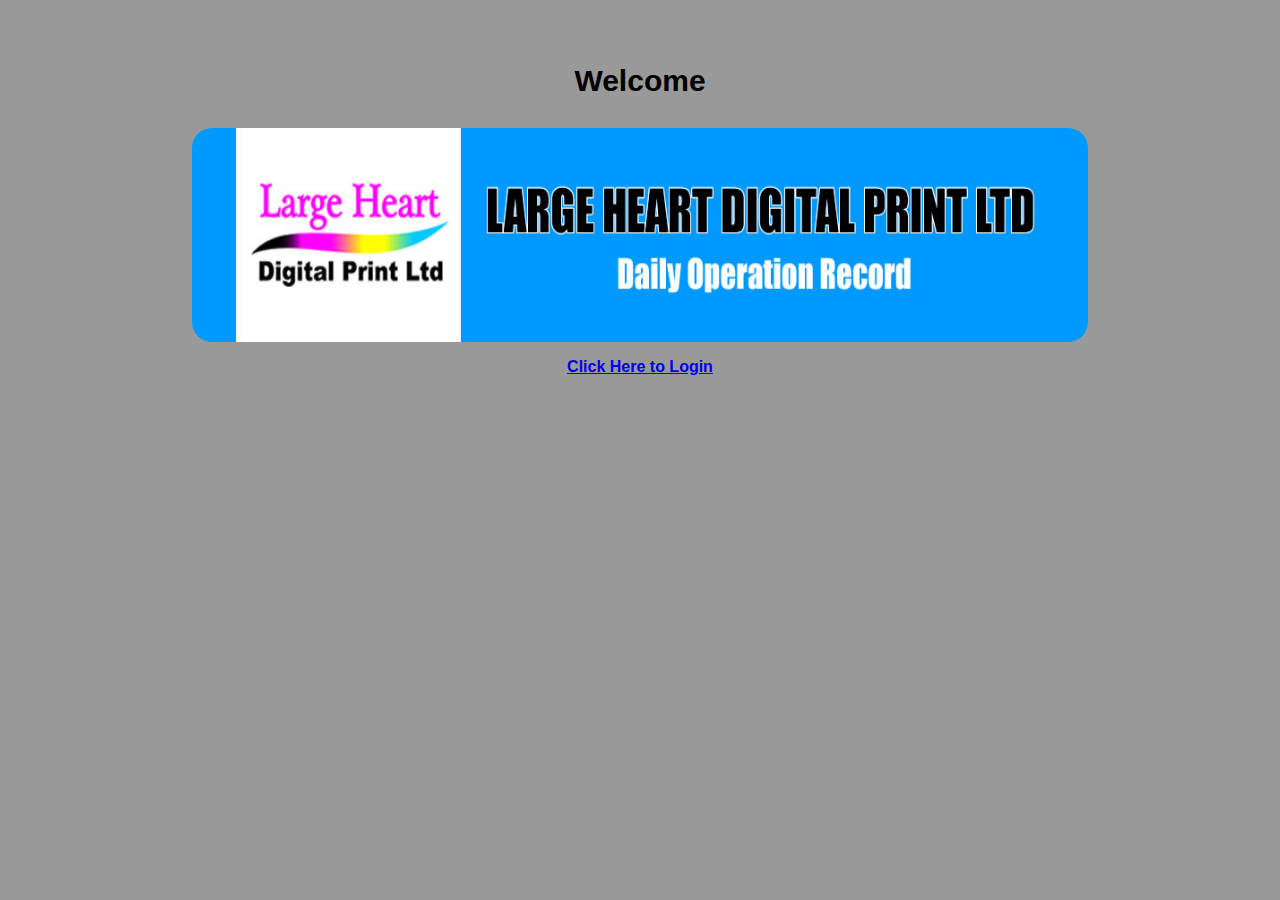
<file: setup/index.html>
<!DOCTYPE html PUBLIC "-//W3C//DTD XHTML 1.0 Transitional//EN" "http://www.w3.org/TR/xhtml1/DTD/xhtml1-transitional.dtd">
<html xmlns="http://www.w3.org/1999/xhtml">
<head>
<meta http-equiv="Content-Type" content="text/html; charset=iso-8859-1" />
<title>Large Heart - Daily Operation Record</title>
<style type="text/css">
<!--
.style1 {
	font-size: 30px;
	font-weight: bold;
	font-family: Arial, Helvetica, sans-serif;
}
.style2 {
	font-family: Arial, Helvetica, sans-serif;
	font-weight: bold;
}
body {
	background-color: #999999;
}
img
{
	border-radius: 20px;
}
-->
</style>
</head>

<body>
<p>&nbsp;</p>
<div align="center">
  <p class="style1">Welcome</p>
  <p><a href="http://frontdesk-pc/Large_Heart "><img src="logo.jpg" width="896" height="214" border="0" /></a></p>
  <p class="style2"><a href="../">Click Here to Login </a></p>
</div>
</body>
</html>
</file>
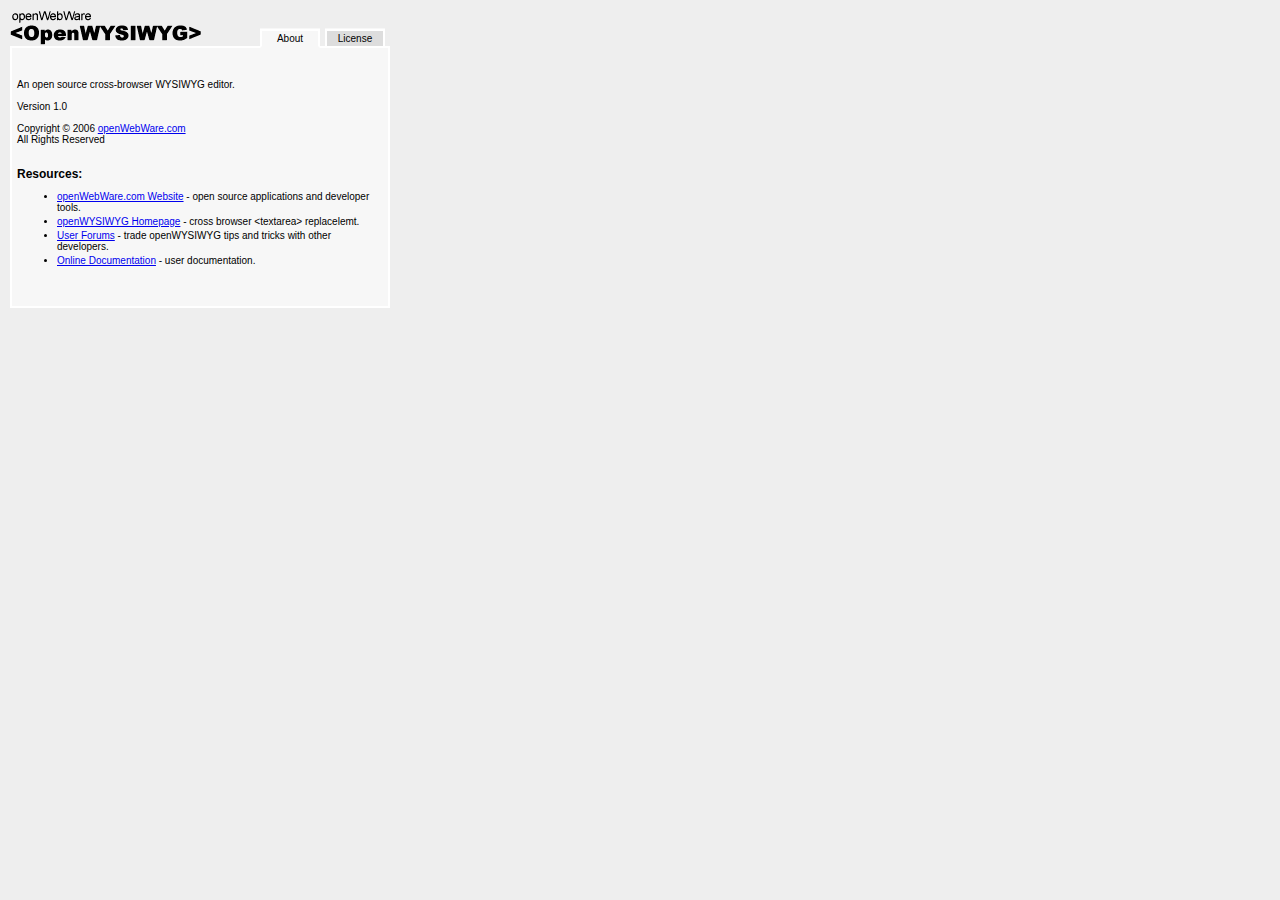
<file: popups/about.html>
<html>
<head>
<title>openWYSIWYG | About</title>
</head>
<body bgcolor="#EEEEEE" marginwidth="0" marginheight="0" topmargin="0" leftmargin="0">


<table border="0" cellpadding="0" cellspacing="0" style="padding: 10px;"><tr><td>
<table width="380" border="0" cellpadding="0" cellspacing="0">
 <tr>
  <td style="border-bottom: 2px solid #FFFFFF;" rowspan="2"><img src="../icons/logo.gif" alt="openWebWare: openWYSIWYG" height="34" width="191"></td>
	<td colspan="4">&nbsp;</td>
 </tr>
 <tr>
  <td width="60" style="background-color: #F7F7F7;">
	
	<table width="60" border="0" cellpadding="0" cellspacing="0" style="background-color: #F7F7F7; border-width: 2 2 0 2; border-style: solid; border-color: #FFFFFF; border-bottom: 2px solid #F7F7F7; padding: 2px;">
	 <tr>
	  <td align="center" style="font-family: arial, verdana, helvetica, sans serif; font-size: 10px;"><a href="about.html" style="color: #000000; text-decoration: none;"><div>About</div></a></td>
	 </tr>
	</table> 

	</td>
	<td width="5" style="border-bottom: 2px solid #FFFFFF;">&nbsp;</td>
	<td width="60" style="background-color: #F7F7F7;">
	
	<table width="60" border="0" cellpadding="0" cellspacing="0" style="background-color: #DDDDDD; border: 2px solid #FFFFFF; padding: 2px;">
	 <tr>
	  <td align="center" style="font-family: arial, verdana, helvetica, sans serif; font-size: 10px;"><a href="about_license.html" style="color: #000000; text-decoration: none;"><div>License</div></a></td>
	 </tr>
	</table> 
	
	</td>
	<td width="5" style="border-bottom: 2px solid #FFFFFF;">&nbsp;</td>
 </tr>	
</table>

<table width="380" border="0" cellpadding="0" cellspacing="0" style="height: 260px; background-color: #F7F7F7; border-width: 0 2 2 2; border-style: solid; border-color: #FFFFFF; padding: 5px;">
 <tr>
  <td style="font-family: arial, verdana, helvetica, sans serif; font-size: 10px;">
	An open source cross-browser WYSIWYG editor.<br><br>

  Version 1.0<br><br>

  Copyright &copy 2006 <a href="http://www.openwebware.com/" target="_blank">openWebWare.com</a><br>
  All Rights Reserved<br><br>
	
	<br><b style="font-size: 12px;">Resources:</b>
	<ul>
	 <li><a href="http://www.openwebware.com/" target="_blank">openWebWare.com Website</a> - open source applications and developer tools.</li>
	 <li style="margin-top: 3px;"><a href="http://www.openwebware.com/products/openwysiwyg/" target="_blank">openWYSIWYG Homepage</a> - cross browser &lt;textarea&gt; replacelemt.</li>
	 <li style="margin-top: 3px;"><a href="http://www.openwebware.com/forum/viewforum.php?f=1" target="_blank">User Forums</a> - trade openWYSIWYG tips and tricks with other developers.</li>
	 <li style="margin-top: 3px;"><a href="http://www.openwebware.com/products/openwysiwyg/docs/" target="_blank">Online Documentation</a> - user documentation.</li>
	</ul>
	
	</td>
 </tr>
</table>
</td></tr></table>

</body>
</html>
</file>
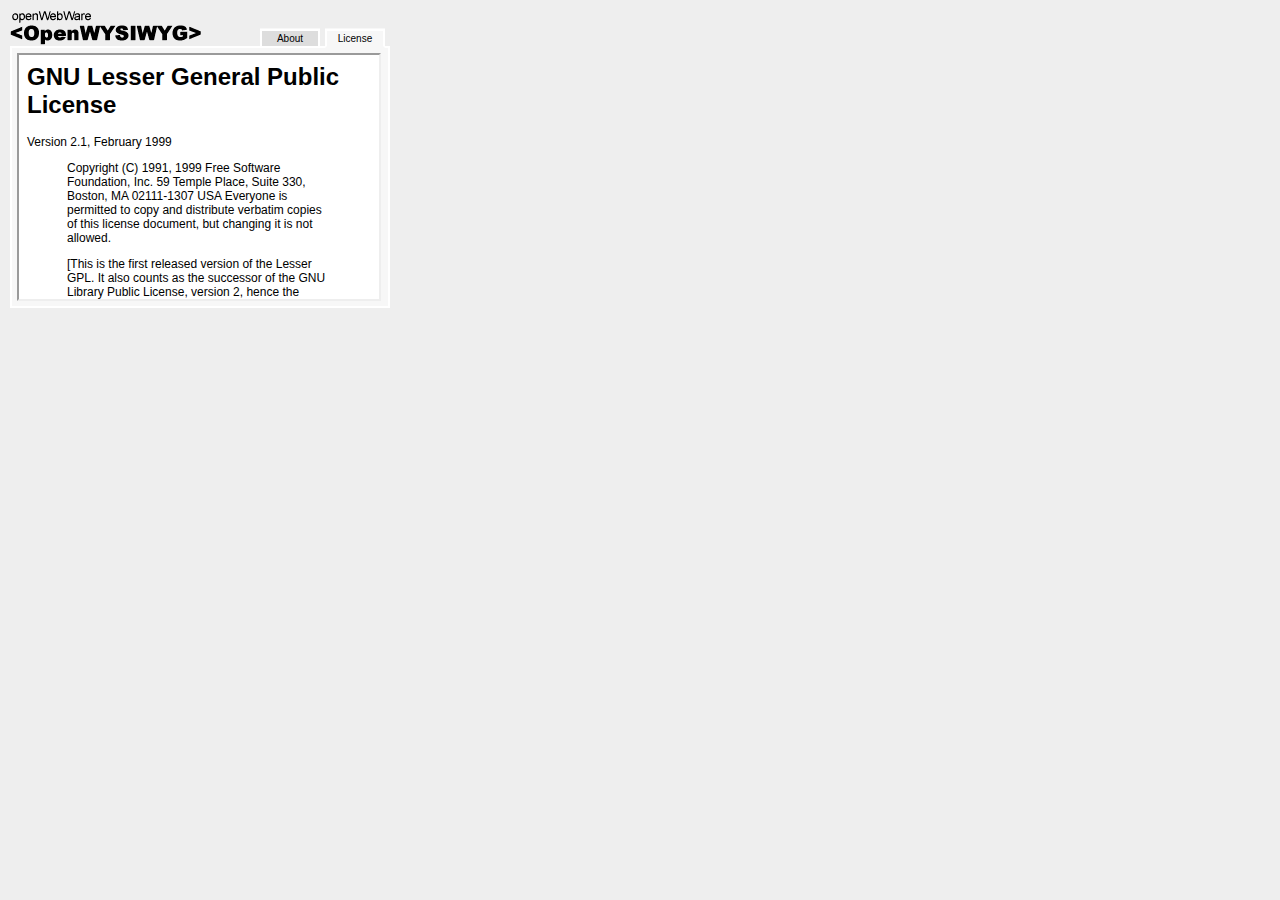
<file: popups/about_license.html>
<html>
<head>
<title>openWYSIWYG | About</title>
</head>
<body bgcolor="#EEEEEE" marginwidth="0" marginheight="0" topmargin="0" leftmargin="0">


<table border="0" cellpadding="0" cellspacing="0" style="padding: 10px;"><tr><td>
<table width="380" border="0" cellpadding="0" cellspacing="0">
 <tr>
  <td style="border-bottom: 2px solid #FFFFFF;" rowspan="2"><img src="../icons/logo.gif" alt="openWebWare: openWYSIWYG" height="34" width="191"></td>
	<td colspan="4">&nbsp;</td>
 </tr>
 <tr>
  <td width="60" style="background-color: #F7F7F7;">
	
	<table width="60" border="0" cellpadding="0" cellspacing="0" style="background-color: #DDDDDD; border: 2px solid #FFFFFF; padding: 2px;">
	 <tr>
	  <td align="center" style="font-family: arial, verdana, helvetica, sans serif; font-size: 10px;"><a href="about.html" style="color: #000000; text-decoration: none;"><div>About</div></a></td>
	 </tr>
	</table> 

	</td>
	<td width="5" style="border-bottom: 2px solid #FFFFFF;">&nbsp;</td>
	<td width="60" style="background-color: #F7F7F7;">
	
	<table width="60" border="0" cellpadding="0" cellspacing="0" style="background-color: #F7F7F7; border-width: 2 2 0 2; border-style: solid; border-color: #FFFFFF; border-bottom: 2px solid #F7F7F7; padding: 2px;">
	 <tr>
	  <td align="center" style="font-family: arial, verdana, helvetica, sans serif; font-size: 10px;"><a href="about_license.html" style="color: #000000; text-decoration: none;"><div>License</div></a></td>
	 </tr>
	</table> 
	
	</td>
	<td width="5" style="border-bottom: 2px solid #FFFFFF;">&nbsp;</td>
 </tr>	
</table>

<table width="380" border="0" cellpadding="0" cellspacing="0" style="height: 260px; background-color: #F7F7F7; border-width: 0 2 2 2; border-style: solid; border-color: #FFFFFF; padding: 5px;">
 <tr>
  <td style="font-family: arial, verdana, helvetica, sans serif; font-size: 10px;">
  
	<iframe style="width: 360px; height: 244px;" src="license.html"></iframe>
	
	</td>
 </tr>
</table>
</td></tr></table>

</body>
</html>
</file>
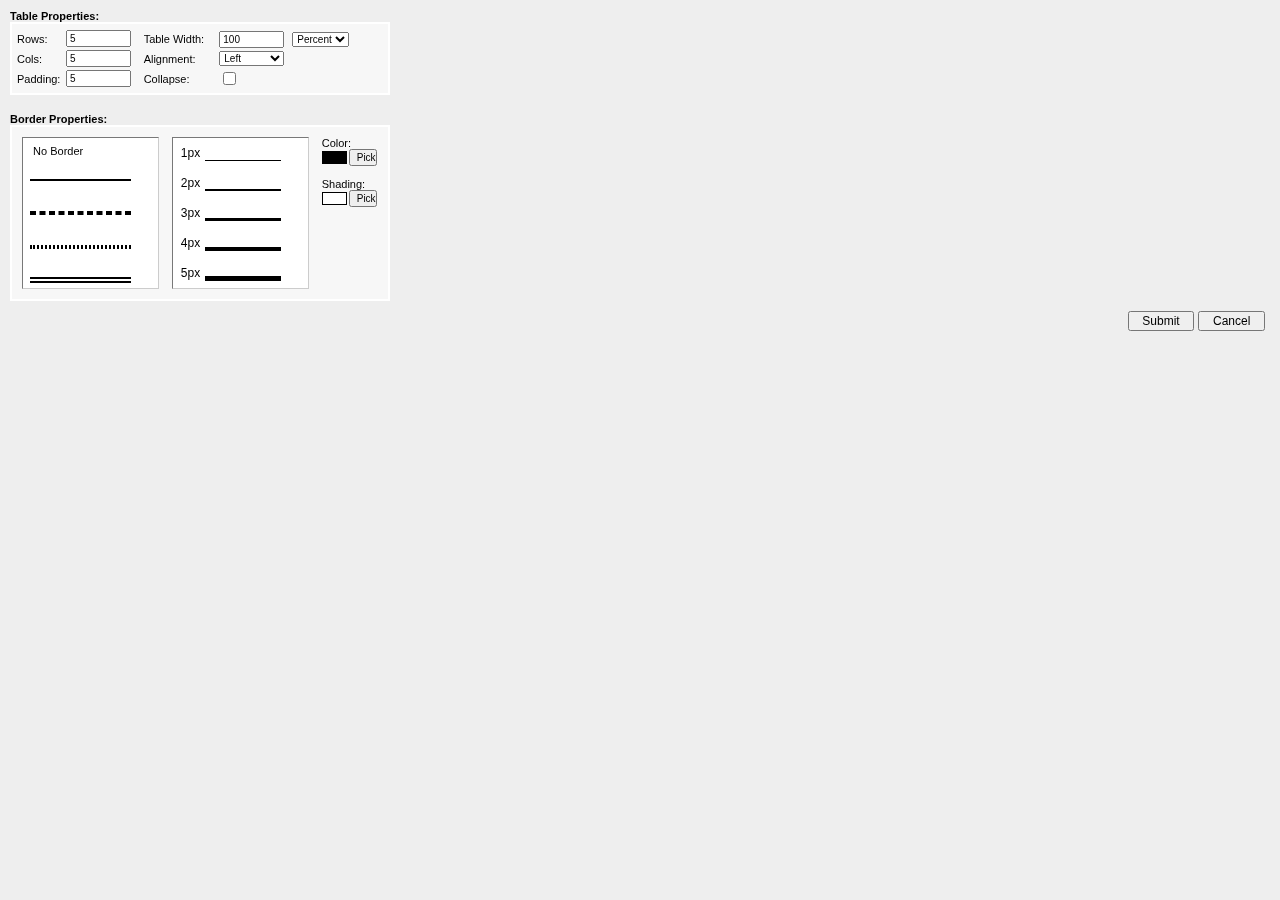
<file: popups/create_table.html>
<!DOCTYPE HTML PUBLIC "-//W3C//DTD HTML 4.0 Transitional//EN">

<html>
<head>
<title>openWYSIWYG | Create Table</title>
</head>
<link rel="stylesheet" type="text/css" href="../styles/styles.css">
<script language="JavaScript" type="text/javascript">

var qsParm = new Array();

/* ---------------------------------------------------------------------- *\
  Function    : init()
  Description : Calls the initial functions when page loads.
\* ---------------------------------------------------------------------- */
function init() {
  retrieveWYSIWYG(); 
	hideOnBorderStyles(); 
	hideOnBorderWidths(); 
	hideColorMenus();
}



/* ---------------------------------------------------------------------- *\
  Function    : retrieveWYSIWYG()
  Description : Retrieves the textarea ID for which the table will be inserted into.
\* ---------------------------------------------------------------------- */
function retrieveWYSIWYG() {
  var query = window.location.search.substring(1);
  var parms = query.split('&');
  for (var i=0; i<parms.length; i++) {
    var pos = parms[i].indexOf('=');
    if (pos > 0) {
       var key = parms[i].substring(0,pos);
       var val = parms[i].substring(pos+1);
       qsParm[key] = val;
    }
  }
}



/* ---------------------------------------------------------------------- *\
  Function    : buildTable()
  Description : Builds a table and inserts it into the WYSIWYG.
\* ---------------------------------------------------------------------- */
function buildTable() {
  
	// Checks if the table border will use the BORDER-COLLAPSE CSS attribute
	var collapse;
	if (document.getElementById('borderCollapse').checked == true) {
	  collapse = document.getElementById('borderCollapse').value;
		}
	else {
	  collapse = "separate";
		}
	
	// Builds a table based on the data input into the form
  var table = '<table border="0" cellpadding="0" cellspacing="0" style="';
	table += 'BORDER-COLLAPSE: ' + collapse + ';';  
	table += ' border: ' + document.getElementById('borderWidth').value + ' ' +  document.getElementById('borderStyle').value + ' ' +  document.getElementById('borderColor').value + ';';	
  table += ' width: ' + document.getElementById('tableWidth').value + document.getElementById('widthType').value + ';';
	table += ' background-color: ' + document.getElementById('shadingColor').value + ';"';
  table += ' alignment="' + document.getElementById('alignment').value + '">\n';	
	
	// Creates the number of rows and cols the table will have
	for (var i = 0; i < document.getElementById('rows').value; i++) {
	  table += '<tr>\n';
		  for (var j = 0; j < document.getElementById('cols').value; j++) {
		    table += '<td style="border: ' + document.getElementById('borderWidth').value + ' ' +  document.getElementById('borderStyle').value + ' ' +  document.getElementById('borderColor').value + '; padding: ' + document.getElementById('padding').value + ';">&nbsp;</td>\n';
		  }
		table += '</tr>\n';
  }
	
	table += '</table>\n';
	
	
	// Inserts the table code into the WYSIWYG editor	
	window.opener.insertHTML(table, qsParm['wysiwyg']);
  window.close();
}

/* ---------------------------------------------------------------------- *\
  Function    : hideOnBorderWidths()
  Description : Hides any table cell with an ID of "#px on" (e.g. "3px on").
\* ---------------------------------------------------------------------- */
function hideOnBorderWidths() {

  var onBorderWidths = new Array();
    onBorderWidths[0] = "1px on";
    onBorderWidths[1] = "2px on";
    onBorderWidths[2] = "3px on";
		onBorderWidths[3] = "4px on";
		onBorderWidths[4] = "5px on";
		onBorderWidths[5] = "6px on";
	
  for (var j = 0; j < onBorderWidths.length;) {
    document.getElementById(onBorderWidths[j]).style.display = 'none';
	  j++;
  }
}


/* ---------------------------------------------------------------------- *\
  Function    : showOffBorderWidths()
  Description : Shows all table cells with an ID of "#px" (e.g. "3px"). 
\* ---------------------------------------------------------------------- */
function showOffBorderWidths() {

  var offBorderWidths = new Array();
    offBorderWidths[0] = "1px";
    offBorderWidths[1] = "2px";
    offBorderWidths[2] = "3px";
		offBorderWidths[3] = "4px";
		offBorderWidths[4] = "5px";
		offBorderWidths[5] = "6px";
	
  for (var j = 0; j < offBorderWidths.length;) {
    document.getElementById(offBorderWidths[j]).style.display = 'block';
	  j++;
  }
}



/* ---------------------------------------------------------------------- *\
  Function    : selectWidth()
  Description : Selects the width to be used in the output table.
	Usage       : selectWidth("3px")
\* ---------------------------------------------------------------------- */
function selectWidth(id) {

  // Hide the currently selected width
  hideOnBorderWidths();
	
	// Show all of the width options as unselected
	showOffBorderWidths();
	
	// Hide the "off" element and replace with an "on" element so option appears selected
	document.getElementById(id).style.display = 'none';
	document.getElementById(id + ' on').style.display = 'block';
	
	// Assign value to <input type="hidden" id="borderWidth">
	document.getElementById('borderWidth').value = id;
} 


/* ---------------------------------------------------------------------- *\
  Function    : hideOnBorderStyles()
  Description : Hides any table cell with an ID of "borderstyle on" 
	              (e.g. "dashed on").
\* ---------------------------------------------------------------------- */
function hideOnBorderStyles() {

  var onBorderStyles = new Array();
    onBorderStyles[0] = "No Border on";
    onBorderStyles[1] = "solid on";
    onBorderStyles[2] = "dashed on";
		onBorderStyles[3] = "dotted on";
		onBorderStyles[4] = "double on";
		onBorderStyles[5] = "inset on";
		onBorderStyles[6] = "outset on";
		onBorderStyles[7] = "groove on";
		onBorderStyles[8] = "ridge on";
	
  for (var j = 0; j < onBorderStyles.length;) {
    document.getElementById(onBorderStyles[j]).style.display = 'none';
	  j++;
  }
}



/* ---------------------------------------------------------------------- *\
  Function    : showOffBorderStyles()
  Description : Shows all table cells with an ID of "borderstyle" 
	              (e.g. "solid"). 
\* ---------------------------------------------------------------------- */
function showOffBorderStyles() {

  var offBorderStyles = new Array();
    offBorderStyles[0] = "No Border";
    offBorderStyles[1] = "solid";
    offBorderStyles[2] = "dashed";
		offBorderStyles[3] = "dotted";
		offBorderStyles[4] = "double";
		offBorderStyles[5] = "inset";
		offBorderStyles[6] = "outset";
		offBorderStyles[7] = "groove";
		offBorderStyles[8] = "ridge";
	
  for (var j = 0; j < offBorderStyles.length;) {
    document.getElementById(offBorderStyles[j]).style.display = 'block';
	  j++;
  }
}



/* ---------------------------------------------------------------------- *\
  Function    : selectBorder()
  Description : Selects the border style to be used in the output table.
	Usage       : selectBorder("dashed")
\* ---------------------------------------------------------------------- */
function selectBorder(id) {
  
	// Hide the currently selected border style
  hideOnBorderStyles();
	
	// Show all of the border style options as unselected
	showOffBorderStyles();
	
	// Hide the "off" element and replace with an "on" element so option appears selected
	document.getElementById(id).style.display = 'none';
	document.getElementById(id + ' on').style.display = 'block';
	
	// Assign value to <input type="hidden" id="borderStyle">
	document.getElementById('borderStyle').value = id;
} 
 


/* ---------------------------------------------------------------------- *\
  Function    : hideColorMenus()
  Description : Hide the menus used for selecting the border color and 
	              shading color. 
\* ---------------------------------------------------------------------- */
function hideColorMenus() {
  document.getElementById('borderColorMenu').style.display = "none";
	document.getElementById('shadingColorMenu').style.display = "none";
}


/* ---------------------------------------------------------------------- *\
  Function    : showBorderColorMenu()
  Description : Show the border color menu so user can select the table's 
	              border color. 
\* ---------------------------------------------------------------------- */
function showBorderColorMenu() {
  document.getElementById('borderColorMenu').style.display = "block";
}


/* ---------------------------------------------------------------------- *\
  Function    : previewBorderColor()
  Description : When mousing over a border color display the color in the 
	              preview square.
\* ---------------------------------------------------------------------- */
function previewBorderColor(color) {
  document.getElementById('borderColorPreview').style.backgroundColor = color;  
}


/* ---------------------------------------------------------------------- *\
  Function    : selectBorderColor()
  Description : Assigns the selected border color to 
	              <input type="hidden" id="borderColor">.
\* ---------------------------------------------------------------------- */
function selectBorderColor(color) {
  document.getElementById('borderColorPreview').style.backgroundColor = color;  
	document.getElementById('borderColorMenu').style.display = "none";
	document.getElementById('borderColor').value = color;
}



/* ---------------------------------------------------------------------- *\
  Function    : showShadingColorMenu()
  Description : Show the shading color menu so user can select the table's 
	              shading color. 
\* ---------------------------------------------------------------------- */
function showShadingColorMenu() {
  document.getElementById('shadingColorMenu').style.display = "block";
}



/* ---------------------------------------------------------------------- *\
  Function    : previewShadingColor()
  Description : When mousing over a shading color display the color in the 
	              preview square.
\* ---------------------------------------------------------------------- */
function previewShadingColor(color) {
  document.getElementById('shadingColorPreview').style.backgroundColor = color;  
}



/* ---------------------------------------------------------------------- *\
  Function    : selectShadingColor()
  Description : Assigns the selected shading color to 
	              <input type="hidden" id="shadingColor">.
\* ---------------------------------------------------------------------- */
function selectShadingColor(color) {
  document.getElementById('shadingColorPreview').style.backgroundColor = color;  
	document.getElementById('shadingColorMenu').style.display = "none";
	document.getElementById('shadingColor').value = color;
}
</script>

<body bgcolor="#EEEEEE" marginwidth="0" marginheight="0" topmargin="0" leftmargin="0" onLoad="init();">

<table border="0" cellpadding="0" cellspacing="0" style="padding: 10px;"><tr><td>

<input type="hidden" name="borderWidth"  id="borderWidth"    value="0px">
<input type="hidden" name="borderStyle"  id="borderStyle"    value="solid">
<input type="hidden" name="borderColor"  id="borderColor"    value="#000000">
<input type="hidden" name="shadingColor" id="borderShading"  value="#FFFFFF">

<span style="font-family: arial, verdana, helvetica; font-size: 11px; font-weight: bold;">Table Properties:</span>
<table width="380" border="0" cellpadding="0" cellspacing="0" style="background-color: #F7F7F7; border: 2px solid #FFFFFF; padding: 5px;">
 <tr>
  <td style="padding-bottom: 2px; width: 50px; font-family: arial, verdana, helvetica; font-size: 11px;">Rows:</td>
	<td style="padding-bottom: 2px; width: 80px; "><input type="text" size="4" id="rows" name="rows" value="5" style="font-size: 10px; width: 65px;"></td>
  <td style="padding-bottom: 2px; width: 80px; font-family: arial, verdana, helvetica; font-size: 11px;">Table Width:
	<td style="padding-bottom: 2px; width: 180px; ">
	<input type="text" name="tableWidth" id="tableWidth" value="100" size="10" style="font-size: 10px; width: 65px;">&nbsp;
	<select name="widthType" id="widthType" style="margin-right: 10px; font-size: 10px;">
	 <option value="%">Percent</option>
	 <option value="px">Pixels</option>
	</select>
	</td>	
 </tr>
 <tr>
  <td style="padding-bottom: 2px; padding-top: 0px; font-family: arial, verdana, helvetica; font-size: 11px;">Cols:</td>
	<td style="padding-bottom: 2px; padding-top: 0px;"><input type="text" size="4" id="cols" name="cols" value="5" style="font-size: 10px; width: 65px;"></td>
  <td style="padding-bottom: 2px; padding-top: 0px; font-family: arial, verdana, helvetica; font-size: 11px;">Alignment:</td>
	<td style="padding-bottom: 2px; padding-top: 0px;">
	<select name="alignment" id="alignment" style="margin-right: 10px; font-size: 10px; width: 65px;">
	 <option value=">Not Set</option>
	 <option value="Left">Left</option>
	 <option value="Right">Right</option>
	 <option value="Center">Center</option>
	</select>
	</td>
 </tr>
 <tr>
  <td style="padding-top: 0px; font-family: arial, verdana, helvetica; font-size: 11px;">Padding:</td>
	<td style="padding-top: 0px;"><input type="text" size="4" id="padding" name="padding" value="5" style="font-size: 10px; width: 65px;"></td> 
  <td style="padding-top: 0px; font-family: arial, verdana, helvetica; font-size: 11px;">Collapse:</td>
	<td style="padding-top: 0px;"><input type="checkbox" name="borderCollapse" id="borderCollapse"></td>
 </tr>
</table>	

<br>
<span style="font-family: arial, verdana, helvetica; font-size: 11px; font-weight: bold;">Border Properties:</span>
<table width="380" border="0" cellpadding="5" cellspacing="0" style="background-color: #F7F7F7; border: 2px solid #FFFFFF; padding: 5px;">
 <tr>
  <td>
	
	<div style="overflow: auto; width: 135px; height: 150px; border: 1px inset #CCCCCC; background-color: #FFFFFF;">
	<table border="0" cellpadding="0" cellspacing="0" width="115">
	 <tr id="No Border"    ><td class="off" onClick="selectBorder('No Border');" onMouseOver="this.className = 'on'" onMouseOut="this.className = 'off'" style="font-family: arial, verdana, helvetica; font-size: 11px;">&nbsp;No Border&nbsp;</td></tr>
	 <tr id="No Border on" ><td class="on" style="font-family: arial, verdana, helvetica; font-size: 11px;">&nbsp;No Border&nbsp;</td></tr>
	 
	 <tr id="solid"       ><td class="off" onClick="selectBorder('solid');" onMouseOver="this.className = 'on'" onMouseOut="this.className = 'off'"><hr style="border: 1px solid #000000;"></td></tr>
	 <tr id="solid on"    ><td class="on"><hr style="border: 1px solid #000000;"></td></tr>
	 
	 <tr id="dashed"      ><td class="off" onClick="selectBorder('dashed');" onMouseOver="this.className = 'on'" onMouseOut="this.className = 'off'"><hr style="border: 2px dashed #000000;"></td></tr>
	 <tr id="dashed on"   ><td class="on"><hr style="border: 2px dashed #000000;"></td></tr>
	 
	 
   <tr id="dotted"       ><td class="off" onClick="selectBorder('dotted');" onMouseOver="this.className = 'on'" onMouseOut="this.className = 'off'"><hr style="border: 2px dotted #000000;"></td></tr>
	 <tr id="dotted on"    ><td class="on"><hr style="border: 2px dotted #000000;"></td></tr>
	 
	 <tr id="double"       ><td class="off" onClick="selectBorder('double');" onMouseOver="this.className = 'on'" onMouseOut="this.className = 'off'"><div style="border-top-width: 6px; border-top-style: double; border-top-color: #000000; font-size: 1px; margin: 6 0 2 0;">&nbsp;</div></td></tr>
	 <tr id="double on"    ><td class="on"><div style="border-top-width: 6px; border-top-style: double; border-top-color: #000000; font-size: 1px; margin: 6 0 2 0;">&nbsp;</div></td></tr>
  
	 <tr id="inset"       ><td class="off" onClick="selectBorder('inset');" onMouseOver="this.className = 'on'" onMouseOut="this.className = 'off'"><div style="border: 2px inset #DDDDDD; font-size: 4px; padding: 4px;">&nbsp;</div></td></tr>
   <tr id="inset on"    ><td class="on"><div style="border: 2px inset #DDDDDD; font-size: 4px; padding: 4px;">&nbsp;</div></td></tr>
   
	 <tr id="outset"       ><td class="off" onClick="selectBorder('outset');" onMouseOver="this.className = 'on'" onMouseOut="this.className = 'off'"><div style="border: 2px outset #DDDDDD; font-size: 4px; padding: 4px;">&nbsp;</div></td></tr>
   <tr id="outset on"    ><td class="on"><div style="border: 2px outset #DDDDDD; font-size: 4px; padding: 4px;">&nbsp;</div></td></tr>
	 
	 <tr id="groove"       ><td class="off" onClick="selectBorder('groove');" onMouseOver="this.className = 'on'" onMouseOut="this.className = 'off'"><div style="border: 2px groove #DDDDDD; font-size: 4px; padding: 4px;">&nbsp;</div></td></tr>
   <tr id="groove on"    ><td class="on"><div style="border: 2px groove #DDDDDD; font-size: 4px; padding: 4px;">&nbsp;</div></td></tr>
	 
	 <tr id="ridge"        ><td class="off" onClick="selectBorder('ridge');" onMouseOver="this.className = 'on'" onMouseOut="this.className = 'off'"><div style="border: 2px ridge #DDDDDD; font-size: 4px; padding: 4px;">&nbsp;</div></td></tr>
   <tr id="ridge on"     ><td class="on"><div style="border: 2px ridge #DDDDDD; font-size: 4px; padding: 4px;">&nbsp;</div></td></tr>
	</table>
	</div>	
	
	</td>
	<td>
	
  <div style="overflow: auto; width: 135px; height: 150px; border: 1px inset #CCCCCC; background-color: #FFFFFF;">
	<table border="0" cellpadding="0" cellspacing="0" width="115">

	 <tr id="1px"       ><td class="off" onClick="selectWidth('1px');" onMouseOver="this.className = 'on'" onMouseOut="this.className = 'off'"><table cellpaddin="0" cellspacing="0" border="0"><tr><td style="font-family: arial, verdana, helvetica, sans serif; font-size: 12px;">1px&nbsp;</td><td style="border-bottom-width: 1px; border-bottom-style: solid; border-bottom-color: #000000; font-size: 1px; width: 80px;">&nbsp;</td></tr></table></td></tr>
	 <tr id="1px on"    ><td class="on"><table cellpaddin="0" cellspacing="0" border="0"><tr><td style="font-family: arial, verdana, helvetica, sans serif; font-size: 12px;">1px&nbsp;</td><td style="border-bottom-width: 1px; border-bottom-style: solid; border-bottom-color: #000000; font-size: 1px; margin: 6 0 0 0; width: 80px;">&nbsp;</td></tr></table></td></tr>
	 
	 <tr id="2px"       ><td class="off" onClick="selectWidth('2px');" onMouseOver="this.className = 'on'" onMouseOut="this.className = 'off'"><table cellpaddin="0" cellspacing="0" border="0"><tr><td style="font-family: arial, verdana, helvetica, sans serif; font-size: 12px;">2px&nbsp;</td><td style="border-bottom-width: 2px; border-bottom-style: solid; border-bottom-color: #000000; font-size: 1px; margin: 6 0 0 0; width: 80px;">&nbsp;</td></tr></table></td></tr>
	 <tr id="2px on"    ><td class="on"><table cellpaddin="0" cellspacing="0" border="0"><tr><td style="font-family: arial, verdana, helvetica, sans serif; font-size: 12px;">2px&nbsp;</td><td style="border-bottom-width: 2px; border-bottom-style: solid; border-bottom-color: #000000; font-size: 1px; margin: 6 0 0 0; width: 80px;">&nbsp;</td></tr></table></td></tr>
  
	 <tr id="3px"       ><td class="off" onClick="selectWidth('3px');" onMouseOver="this.className = 'on'" onMouseOut="this.className = 'off'"><table cellpaddin="0" cellspacing="0" border="0"><tr><td style="font-family: arial, verdana, helvetica, sans serif; font-size: 12px;">3px&nbsp;</td><td style="border-bottom-width: 3px; border-bottom-style: solid; border-bottom-color: #000000; font-size: 1px; margin: 6 0 0 0; width: 80px;">&nbsp;</td></tr></table></td></tr>
	 <tr id="3px on"    ><td class="on"><table cellpaddin="0" cellspacing="0" border="0"><tr><td style="font-family: arial, verdana, helvetica, sans serif; font-size: 12px;">3px&nbsp;</td><td style="border-bottom-width: 3px; border-bottom-style: solid; border-bottom-color: #000000; font-size: 1px; margin: 6 0 0 0; width: 80px;">&nbsp;</td></tr></table></td></tr>
	 
	 <tr id="4px"       ><td class="off" onClick="selectWidth('4px');" onMouseOver="this.className = 'on'" onMouseOut="this.className = 'off'"><table cellpaddin="0" cellspacing="0" border="0"><tr><td style="font-family: arial, verdana, helvetica, sans serif; font-size: 12px;">4px&nbsp;</td><td style="border-bottom-width: 4px; border-bottom-style: solid; border-bottom-color: #000000; font-size: 1px; margin: 6 0 0 0; width: 80px;">&nbsp;</td></tr></table></td></tr>
	 <tr id="4px on"    ><td class="on"><table cellpaddin="0" cellspacing="0" border="0"><tr><td style="font-family: arial, verdana, helvetica, sans serif; font-size: 12px;">4px&nbsp;</td><td style="border-bottom-width: 4px; border-bottom-style: solid; border-bottom-color: #000000; font-size: 1px; margin: 6 0 0 0; width: 80px;">&nbsp;</td></tr></table></td></tr>
	 
	 <tr id="5px"       ><td class="off" onClick="selectWidth('5px');" onMouseOver="this.className = 'on'" onMouseOut="this.className = 'off'"><table cellpaddin="0" cellspacing="0" border="0"><tr><td style="font-family: arial, verdana, helvetica, sans serif; font-size: 12px;">5px&nbsp;</td><td style="border-bottom-width: 5px; border-bottom-style: solid; border-bottom-color: #000000; font-size: 1px; margin: 6 0 0 0; width: 80px;">&nbsp;</td></tr></table></td></tr>
	 <tr id="5px on"    ><td class="on"><table cellpaddin="0" cellspacing="0" border="0"><tr><td style="font-family: arial, verdana, helvetica, sans serif; font-size: 12px;">5px&nbsp;</td><td style="border-bottom-width: 5px; border-bottom-style: solid; border-bottom-color: #000000; font-size: 1px; margin: 6 0 0 0; width: 80px;">&nbsp;</td></tr></table></td></tr>
	 
	 <tr id="6px"       ><td class="off" onClick="selectWidth('6px');" onMouseOver="this.className = 'on'" onMouseOut="this.className = 'off'"><table cellpaddin="0" cellspacing="0" border="0"><tr><td style="font-family: arial, verdana, helvetica, sans serif; font-size: 12px;">6px&nbsp;</td><td style="border-bottom-width: 6px; border-bottom-style: solid; border-bottom-color: #000000; font-size: 1px; margin: 6 0 0 0; width: 80px;">&nbsp;</td></tr></table></td></tr>
	 <tr id="6px on"    ><td class="on"><table cellpaddin="0" cellspacing="0" border="0"><tr><td style="font-family: arial, verdana, helvetica, sans serif; font-size: 12px;">6px&nbsp;</td><td style="border-bottom-width: 6px; border-bottom-style: solid; border-bottom-color: #000000; font-size: 1px; margin: 6 0 0 0; width: 80px;">&nbsp;</td></tr></table></td></tr>
	 
	</table>
	</div>	
	
	</td>
	<td style="font-family: arial, verdana, helvetica; font-size: 11px;" valign="top">
	
	 Color:
	 <table border="0" cellpadding="0" cellspacing="0">
	  <tr>
		 <td width="25"><table border="0" cellpadding="0" cellspacing="0"><tr><td style="width: 25px; background-color: #000000; border: 1px solid #000000; font-size: 10px;" id="borderColorPreview">&nbsp;</td></tr></table></td>
	   <td><button style="font-size: 10px; font-family: arial, verdana, helvetica, sans serif; margin-left: 2px; width: 28px;" onClick="showBorderColorMenu();">Pick</button></td>
		</tr>
	 </table> 
	 
	 
	 <div style="position: absolute; right: 30px;" id="borderColorMenu">
	 <table border="0" cellpadding="0" cellspacing="0" class="selectColorTable">
	  <tr>
		 <td>
		 
		  <table border="0" cellpadding="1" cellspacing="0"> 
			 <tr>
			  <td class="selectColorBorder" onMouseOver="className = 'selectColorOn'; previewBorderColor('#000000');" onMouseOut="className = 'selectColorOff'" onClick="selectBorderColor('#000000');"><div style="background-color: #000000;" class="selectColorBox">&nbsp;</div></td>
				<td class="selectColorBorder" onMouseOver="className = 'selectColorOn'; previewBorderColor('#993300');" onMouseOut="className = 'selectColorOff'" onClick="selectBorderColor('#993300');"><div style="background-color: #993300;" class="selectColorBox">&nbsp;</div></td>
				<td class="selectColorBorder" onMouseOver="className = 'selectColorOn'; previewBorderColor('#333300');" onMouseOut="className = 'selectColorOff'" onClick="selectBorderColor('#333300');"><div style="background-color: #333300;" class="selectColorBox">&nbsp;</div></td>
				<td class="selectColorBorder" onMouseOver="className = 'selectColorOn'; previewBorderColor('#003300');" onMouseOut="className = 'selectColorOff'" onClick="selectBorderColor('#003300');"><div style="background-color: #003300;" class="selectColorBox">&nbsp;</div></td>		 
			  <td class="selectColorBorder" onMouseOver="className = 'selectColorOn'; previewBorderColor('#003366');" onMouseOut="className = 'selectColorOff'" onClick="selectBorderColor('#003366');"><div style="background-color: #003366;" class="selectColorBox">&nbsp;</div></td>
				<td class="selectColorBorder" onMouseOver="className = 'selectColorOn'; previewBorderColor('#000080');" onMouseOut="className = 'selectColorOff'" onClick="selectBorderColor('#000080');"><div style="background-color: #000080;" class="selectColorBox">&nbsp;</div></td>
				<td class="selectColorBorder" onMouseOver="className = 'selectColorOn'; previewBorderColor('#333399');" onMouseOut="className = 'selectColorOff'" onClick="selectBorderColor('#333399');"><div style="background-color: #333399;" class="selectColorBox">&nbsp;</div></td>
				<td class="selectColorBorder" onMouseOver="className = 'selectColorOn'; previewBorderColor('#333333');" onMouseOut="className = 'selectColorOff'" onClick="selectBorderColor('#333333');"><div style="background-color: #333333;" class="selectColorBox">&nbsp;</div></td>
			 </tr>
			 <tr>
			  <td class="selectColorBorder" onMouseOver="className = 'selectColorOn'; previewBorderColor('#800000');" onMouseOut="className = 'selectColorOff'" onClick="selectBorderColor('#800000');"><div style="background-color: #800000;" class="selectColorBox">&nbsp;</div></td>
				<td class="selectColorBorder" onMouseOver="className = 'selectColorOn'; previewBorderColor('#FF6600');" onMouseOut="className = 'selectColorOff'" onClick="selectBorderColor('#FF6600');"><div style="background-color: #FF6600;" class="selectColorBox">&nbsp;</div></td>
				<td class="selectColorBorder" onMouseOver="className = 'selectColorOn'; previewBorderColor('#808000');" onMouseOut="className = 'selectColorOff'" onClick="selectBorderColor('#808000');"><div style="background-color: #808000;" class="selectColorBox">&nbsp;</div></td>
				<td class="selectColorBorder" onMouseOver="className = 'selectColorOn'; previewBorderColor('#008000');" onMouseOut="className = 'selectColorOff'" onClick="selectBorderColor('#008000');"><div style="background-color: #008000;" class="selectColorBox">&nbsp;</div></td>		 
			  <td class="selectColorBorder" onMouseOver="className = 'selectColorOn'; previewBorderColor('#008080');" onMouseOut="className = 'selectColorOff'" onClick="selectBorderColor('#008080');"><div style="background-color: #008080;" class="selectColorBox">&nbsp;</div></td>
				<td class="selectColorBorder" onMouseOver="className = 'selectColorOn'; previewBorderColor('#0000FF');" onMouseOut="className = 'selectColorOff'" onClick="selectBorderColor('#0000FF');"><div style="background-color: #0000FF;" class="selectColorBox">&nbsp;</div></td>
				<td class="selectColorBorder" onMouseOver="className = 'selectColorOn'; previewBorderColor('#666699');" onMouseOut="className = 'selectColorOff'" onClick="selectBorderColor('#666699');"><div style="background-color: #666699;" class="selectColorBox">&nbsp;</div></td>
				<td class="selectColorBorder" onMouseOver="className = 'selectColorOn'; previewBorderColor('#808080');" onMouseOut="className = 'selectColorOff'" onClick="selectBorderColor('#808080');"><div style="background-color: #808080;" class="selectColorBox">&nbsp;</div></td>
			 </tr>
			 <tr>
			  <td class="selectColorBorder" onMouseOver="className = 'selectColorOn'; previewBorderColor('#FF0000');" onMouseOut="className = 'selectColorOff'" onClick="selectBorderColor('#FF0000');"><div style="background-color: #FF0000;" class="selectColorBox">&nbsp;</div></td>
				<td class="selectColorBorder" onMouseOver="className = 'selectColorOn'; previewBorderColor('#FF9900');" onMouseOut="className = 'selectColorOff'" onClick="selectBorderColor('#FF9900');"><div style="background-color: #FF9900;" class="selectColorBox">&nbsp;</div></td>
				<td class="selectColorBorder" onMouseOver="className = 'selectColorOn'; previewBorderColor('#99CC00');" onMouseOut="className = 'selectColorOff'" onClick="selectBorderColor('#99CC00');"><div style="background-color: #99CC00;" class="selectColorBox">&nbsp;</div></td>
				<td class="selectColorBorder" onMouseOver="className = 'selectColorOn'; previewBorderColor('#339966');" onMouseOut="className = 'selectColorOff'" onClick="selectBorderColor('#339966');"><div style="background-color: #339966;" class="selectColorBox">&nbsp;</div></td>		 
			  <td class="selectColorBorder" onMouseOver="className = 'selectColorOn'; previewBorderColor('#33CCCC');" onMouseOut="className = 'selectColorOff'" onClick="selectBorderColor('#33CCCC');"><div style="background-color: #33CCCC;" class="selectColorBox">&nbsp;</div></td>
				<td class="selectColorBorder" onMouseOver="className = 'selectColorOn'; previewBorderColor('#3366FF');" onMouseOut="className = 'selectColorOff'" onClick="selectBorderColor('#3366FF');"><div style="background-color: #3366FF;" class="selectColorBox">&nbsp;</div></td>
				<td class="selectColorBorder" onMouseOver="className = 'selectColorOn'; previewBorderColor('#800080');" onMouseOut="className = 'selectColorOff'" onClick="selectBorderColor('#800080');"><div style="background-color: #800080;" class="selectColorBox">&nbsp;</div></td>
				<td class="selectColorBorder" onMouseOver="className = 'selectColorOn'; previewBorderColor('#999999');" onMouseOut="className = 'selectColorOff'" onClick="selectBorderColor('#999999');"><div style="background-color: #999999;" class="selectColorBox">&nbsp;</div></td>
			 </tr>
			 <tr>
			  <td class="selectColorBorder" onMouseOver="className = 'selectColorOn'; previewBorderColor('#FF00FF');" onMouseOut="className = 'selectColorOff'" onClick="selectBorderColor('#FF00FF');"><div style="background-color: #FF00FF;" class="selectColorBox">&nbsp;</div></td>
				<td class="selectColorBorder" onMouseOver="className = 'selectColorOn'; previewBorderColor('#FFCC00');" onMouseOut="className = 'selectColorOff'" onClick="selectBorderColor('#FFCC00');"><div style="background-color: #FFCC00;" class="selectColorBox">&nbsp;</div></td>
				<td class="selectColorBorder" onMouseOver="className = 'selectColorOn'; previewBorderColor('#FFFF00');" onMouseOut="className = 'selectColorOff'" onClick="selectBorderColor('#FFFF00');"><div style="background-color: #FFFF00;" class="selectColorBox">&nbsp;</div></td>
				<td class="selectColorBorder" onMouseOver="className = 'selectColorOn'; previewBorderColor('#00FF00');" onMouseOut="className = 'selectColorOff'" onClick="selectBorderColor('#00FF00');"><div style="background-color: #00FF00;" class="selectColorBox">&nbsp;</div></td>		 
			  <td class="selectColorBorder" onMouseOver="className = 'selectColorOn'; previewBorderColor('#00FFFF');" onMouseOut="className = 'selectColorOff'" onClick="selectBorderColor('#00FFFF');"><div style="background-color: #00FFFF;" class="selectColorBox">&nbsp;</div></td>
				<td class="selectColorBorder" onMouseOver="className = 'selectColorOn'; previewBorderColor('#00CCFF');" onMouseOut="className = 'selectColorOff'" onClick="selectBorderColor('#00CCFF');"><div style="background-color: #00CCFF;" class="selectColorBox">&nbsp;</div></td>
				<td class="selectColorBorder" onMouseOver="className = 'selectColorOn'; previewBorderColor('#993366');" onMouseOut="className = 'selectColorOff'" onClick="selectBorderColor('#993366');"><div style="background-color: #993366;" class="selectColorBox">&nbsp;</div></td>
				<td class="selectColorBorder" onMouseOver="className = 'selectColorOn'; previewBorderColor('#C0C0C0');" onMouseOut="className = 'selectColorOff'" onClick="selectBorderColor('#C0C0C0');"><div style="background-color: #C0C0C0;" class="selectColorBox">&nbsp;</div></td>
			 </tr>
			 <tr>
			  <td class="selectColorBorder" onMouseOver="className = 'selectColorOn'; previewBorderColor('#FF99CC');" onMouseOut="className = 'selectColorOff'" onClick="selectBorderColor('#FF99CC');"><div style="background-color: #FF99CC;" class="selectColorBox">&nbsp;</div></td>
				<td class="selectColorBorder" onMouseOver="className = 'selectColorOn'; previewBorderColor('#FFCC99');" onMouseOut="className = 'selectColorOff'" onClick="selectBorderColor('#FFCC99');"><div style="background-color: #FFCC99;" class="selectColorBox">&nbsp;</div></td>
				<td class="selectColorBorder" onMouseOver="className = 'selectColorOn'; previewBorderColor('#FFFF99');" onMouseOut="className = 'selectColorOff'" onClick="selectBorderColor('#FFFF99');"><div style="background-color: #FFFF99;" class="selectColorBox">&nbsp;</div></td>
				<td class="selectColorBorder" onMouseOver="className = 'selectColorOn'; previewBorderColor('#CCFFCC');" onMouseOut="className = 'selectColorOff'" onClick="selectBorderColor('#CCFFCC');"><div style="background-color: #CCFFCC;" class="selectColorBox">&nbsp;</div></td>		 
			  <td class="selectColorBorder" onMouseOver="className = 'selectColorOn'; previewBorderColor('#CCFFFF');" onMouseOut="className = 'selectColorOff'" onClick="selectBorderColor('#CCFFFF');"><div style="background-color: #CCFFFF;" class="selectColorBox">&nbsp;</div></td>
				<td class="selectColorBorder" onMouseOver="className = 'selectColorOn'; previewBorderColor('#99CCFF');" onMouseOut="className = 'selectColorOff'" onClick="selectBorderColor('#99CCFF');"><div style="background-color: #99CCFF;" class="selectColorBox">&nbsp;</div></td>
				<td class="selectColorBorder" onMouseOver="className = 'selectColorOn'; previewBorderColor('#CC99FF');" onMouseOut="className = 'selectColorOff'" onClick="selectBorderColor('#666699');"><div style="background-color: #666699;" class="selectColorBox">&nbsp;</div></td>
				<td class="selectColorBorder" onMouseOver="className = 'selectColorOn'; previewBorderColor('#FFFFFF');" onMouseOut="className = 'selectColorOff'" onClick="selectBorderColor('#FFFFFF');"><div style="background-color: #FFFFFF;" class="selectColorBox">&nbsp;</div></td>
			 </tr>	 
			</table>
			
		</tr>
	 </table>
	 </div>
	 
	 <br>	 
	 Shading:
	 <table border="0" cellpadding="0" cellspacing="0">
	  <tr>
		 <td width="25"><table border="0" cellpadding="0" cellspacing="0"><tr><td style="width: 25px; background-color: #FFFFFF; border: 1px solid #000000; font-size: 10px;" id="shadingColorPreview">&nbsp;</td></tr></table></td>
	   <td><button style="font-size: 10px; font-family: arial, verdana, helvetica, sans serif; margin-left: 2px; width: 28px;" onClick="showShadingColorMenu();">Pick</button></td>
		</tr>
	 </table> 
	 
	 <div style="position: absolute; right: 30px;" id="shadingColorMenu">
	 <table border="0" cellpadding="0" cellspacing="0" class="selectColorTable">
	  <tr>
		 <td>

		  <table border="0" cellpadding="1" cellspacing="0"> 
			 <tr>
			  <td class="selectColorBorder" onMouseOver="className = 'selectColorOn'; previewShadingColor('#000000');" onMouseOut="className = 'selectColorOff'" onClick="selectShadingColor('#000000');"><div style="background-color: #000000;" class="selectColorBox">&nbsp;</div></td>
				<td class="selectColorBorder" onMouseOver="className = 'selectColorOn'; previewShadingColor('#993300');" onMouseOut="className = 'selectColorOff'" onClick="selectShadingColor('#993300');"><div style="background-color: #993300;" class="selectColorBox">&nbsp;</div></td>
				<td class="selectColorBorder" onMouseOver="className = 'selectColorOn'; previewShadingColor('#333300');" onMouseOut="className = 'selectColorOff'" onClick="selectShadingColor('#333300');"><div style="background-color: #333300;" class="selectColorBox">&nbsp;</div></td>
				<td class="selectColorBorder" onMouseOver="className = 'selectColorOn'; previewShadingColor('#003300');" onMouseOut="className = 'selectColorOff'" onClick="selectShadingColor('#003300');"><div style="background-color: #003300;" class="selectColorBox">&nbsp;</div></td>		 
			  <td class="selectColorBorder" onMouseOver="className = 'selectColorOn'; previewShadingColor('#003366');" onMouseOut="className = 'selectColorOff'" onClick="selectShadingColor('#003366');"><div style="background-color: #003366;" class="selectColorBox">&nbsp;</div></td>
				<td class="selectColorBorder" onMouseOver="className = 'selectColorOn'; previewShadingColor('#000080');" onMouseOut="className = 'selectColorOff'" onClick="selectShadingColor('#000080');"><div style="background-color: #000080;" class="selectColorBox">&nbsp;</div></td>
				<td class="selectColorBorder" onMouseOver="className = 'selectColorOn'; previewShadingColor('#333399');" onMouseOut="className = 'selectColorOff'" onClick="selectShadingColor('#333399');"><div style="background-color: #333399;" class="selectColorBox">&nbsp;</div></td>
				<td class="selectColorBorder" onMouseOver="className = 'selectColorOn'; previewShadingColor('#333333');" onMouseOut="className = 'selectColorOff'" onClick="selectShadingColor('#333333');"><div style="background-color: #333333;" class="selectColorBox">&nbsp;</div></td>
			 </tr>
			 <tr>
			  <td class="selectColorBorder" onMouseOver="className = 'selectColorOn'; previewShadingColor('#800000');" onMouseOut="className = 'selectColorOff'" onClick="selectShadingColor('#800000');"><div style="background-color: #800000;" class="selectColorBox">&nbsp;</div></td>
				<td class="selectColorBorder" onMouseOver="className = 'selectColorOn'; previewShadingColor('#FF6600');" onMouseOut="className = 'selectColorOff'" onClick="selectShadingColor('#FF6600');"><div style="background-color: #FF6600;" class="selectColorBox">&nbsp;</div></td>
				<td class="selectColorBorder" onMouseOver="className = 'selectColorOn'; previewShadingColor('#808000');" onMouseOut="className = 'selectColorOff'" onClick="selectShadingColor('#808000');"><div style="background-color: #808000;" class="selectColorBox">&nbsp;</div></td>
				<td class="selectColorBorder" onMouseOver="className = 'selectColorOn'; previewShadingColor('#008000');" onMouseOut="className = 'selectColorOff'" onClick="selectShadingColor('#008000');"><div style="background-color: #008000;" class="selectColorBox">&nbsp;</div></td>		 
			  <td class="selectColorBorder" onMouseOver="className = 'selectColorOn'; previewShadingColor('#008080');" onMouseOut="className = 'selectColorOff'" onClick="selectShadingColor('#008080');"><div style="background-color: #008080;" class="selectColorBox">&nbsp;</div></td>
				<td class="selectColorBorder" onMouseOver="className = 'selectColorOn'; previewShadingColor('#0000FF');" onMouseOut="className = 'selectColorOff'" onClick="selectShadingColor('#0000FF');"><div style="background-color: #0000FF;" class="selectColorBox">&nbsp;</div></td>
				<td class="selectColorBorder" onMouseOver="className = 'selectColorOn'; previewShadingColor('#666699');" onMouseOut="className = 'selectColorOff'" onClick="selectShadingColor('#666699');"><div style="background-color: #666699;" class="selectColorBox">&nbsp;</div></td>
				<td class="selectColorBorder" onMouseOver="className = 'selectColorOn'; previewShadingColor('#808080');" onMouseOut="className = 'selectColorOff'" onClick="selectShadingColor('#808080');"><div style="background-color: #808080;" class="selectColorBox">&nbsp;</div></td>
			 </tr>
			 <tr>
			  <td class="selectColorBorder" onMouseOver="className = 'selectColorOn'; previewShadingColor('#FF0000');" onMouseOut="className = 'selectColorOff'" onClick="selectShadingColor('#FF0000');"><div style="background-color: #FF0000;" class="selectColorBox">&nbsp;</div></td>
				<td class="selectColorBorder" onMouseOver="className = 'selectColorOn'; previewShadingColor('#FF9900');" onMouseOut="className = 'selectColorOff'" onClick="selectShadingColor('#FF9900');"><div style="background-color: #FF9900;" class="selectColorBox">&nbsp;</div></td>
				<td class="selectColorBorder" onMouseOver="className = 'selectColorOn'; previewShadingColor('#99CC00');" onMouseOut="className = 'selectColorOff'" onClick="selectShadingColor('#99CC00');"><div style="background-color: #99CC00;" class="selectColorBox">&nbsp;</div></td>
				<td class="selectColorBorder" onMouseOver="className = 'selectColorOn'; previewShadingColor('#339966');" onMouseOut="className = 'selectColorOff'" onClick="selectShadingColor('#339966');"><div style="background-color: #339966;" class="selectColorBox">&nbsp;</div></td>		 
			  <td class="selectColorBorder" onMouseOver="className = 'selectColorOn'; previewShadingColor('#33CCCC');" onMouseOut="className = 'selectColorOff'" onClick="selectShadingColor('#33CCCC');"><div style="background-color: #33CCCC;" class="selectColorBox">&nbsp;</div></td>
				<td class="selectColorBorder" onMouseOver="className = 'selectColorOn'; previewShadingColor('#3366FF');" onMouseOut="className = 'selectColorOff'" onClick="selectShadingColor('#3366FF');"><div style="background-color: #3366FF;" class="selectColorBox">&nbsp;</div></td>
				<td class="selectColorBorder" onMouseOver="className = 'selectColorOn'; previewShadingColor('#800080');" onMouseOut="className = 'selectColorOff'" onClick="selectShadingColor('#800080');"><div style="background-color: #800080;" class="selectColorBox">&nbsp;</div></td>
				<td class="selectColorBorder" onMouseOver="className = 'selectColorOn'; previewShadingColor('#999999');" onMouseOut="className = 'selectColorOff'" onClick="selectShadingColor('#999999');"><div style="background-color: #999999;" class="selectColorBox">&nbsp;</div></td>
			 </tr>
			 <tr>
			  <td class="selectColorBorder" onMouseOver="className = 'selectColorOn'; previewShadingColor('#FF00FF');" onMouseOut="className = 'selectColorOff'" onClick="selectShadingColor('#FF00FF');"><div style="background-color: #FF00FF;" class="selectColorBox">&nbsp;</div></td>
				<td class="selectColorBorder" onMouseOver="className = 'selectColorOn'; previewShadingColor('#FFCC00');" onMouseOut="className = 'selectColorOff'" onClick="selectShadingColor('#FFCC00');"><div style="background-color: #FFCC00;" class="selectColorBox">&nbsp;</div></td>
				<td class="selectColorBorder" onMouseOver="className = 'selectColorOn'; previewShadingColor('#FFFF00');" onMouseOut="className = 'selectColorOff'" onClick="selectShadingColor('#FFFF00');"><div style="background-color: #FFFF00;" class="selectColorBox">&nbsp;</div></td>
				<td class="selectColorBorder" onMouseOver="className = 'selectColorOn'; previewShadingColor('#00FF00');" onMouseOut="className = 'selectColorOff'" onClick="selectShadingColor('#00FF00');"><div style="background-color: #00FF00;" class="selectColorBox">&nbsp;</div></td>		 
			  <td class="selectColorBorder" onMouseOver="className = 'selectColorOn'; previewShadingColor('#00FFFF');" onMouseOut="className = 'selectColorOff'" onClick="selectShadingColor('#00FFFF');"><div style="background-color: #00FFFF;" class="selectColorBox">&nbsp;</div></td>
				<td class="selectColorBorder" onMouseOver="className = 'selectColorOn'; previewShadingColor('#00CCFF');" onMouseOut="className = 'selectColorOff'" onClick="selectShadingColor('#00CCFF');"><div style="background-color: #00CCFF;" class="selectColorBox">&nbsp;</div></td>
				<td class="selectColorBorder" onMouseOver="className = 'selectColorOn'; previewShadingColor('#993366');" onMouseOut="className = 'selectColorOff'" onClick="selectShadingColor('#993366');"><div style="background-color: #993366;" class="selectColorBox">&nbsp;</div></td>
				<td class="selectColorBorder" onMouseOver="className = 'selectColorOn'; previewShadingColor('#C0C0C0');" onMouseOut="className = 'selectColorOff'" onClick="selectShadingColor('#C0C0C0');"><div style="background-color: #C0C0C0;" class="selectColorBox">&nbsp;</div></td>
			 </tr>
			 <tr>
			  <td class="selectColorBorder" onMouseOver="className = 'selectColorOn'; previewShadingColor('#FF99CC');" onMouseOut="className = 'selectColorOff'" onClick="selectShadingColor('#FF99CC');"><div style="background-color: #FF99CC;" class="selectColorBox">&nbsp;</div></td>
				<td class="selectColorBorder" onMouseOver="className = 'selectColorOn'; previewShadingColor('#FFCC99');" onMouseOut="className = 'selectColorOff'" onClick="selectShadingColor('#FFCC99');"><div style="background-color: #FFCC99;" class="selectColorBox">&nbsp;</div></td>
				<td class="selectColorBorder" onMouseOver="className = 'selectColorOn'; previewShadingColor('#FFFF99');" onMouseOut="className = 'selectColorOff'" onClick="selectShadingColor('#FFFF99');"><div style="background-color: #FFFF99;" class="selectColorBox">&nbsp;</div></td>
				<td class="selectColorBorder" onMouseOver="className = 'selectColorOn'; previewShadingColor('#CCFFCC');" onMouseOut="className = 'selectColorOff'" onClick="selectShadingColor('#CCFFCC');"><div style="background-color: #CCFFCC;" class="selectColorBox">&nbsp;</div></td>		 
			  <td class="selectColorBorder" onMouseOver="className = 'selectColorOn'; previewShadingColor('#CCFFFF');" onMouseOut="className = 'selectColorOff'" onClick="selectShadingColor('#CCFFFF');"><div style="background-color: #CCFFFF;" class="selectColorBox">&nbsp;</div></td>
				<td class="selectColorBorder" onMouseOver="className = 'selectColorOn'; previewShadingColor('#99CCFF');" onMouseOut="className = 'selectColorOff'" onClick="selectShadingColor('#99CCFF');"><div style="background-color: #99CCFF;" class="selectColorBox">&nbsp;</div></td>
				<td class="selectColorBorder" onMouseOver="className = 'selectColorOn'; previewShadingColor('#CC99FF');" onMouseOut="className = 'selectColorOff'" onClick="selectShadingColor('#666699');"><div style="background-color: #666699;" class="selectColorBox">&nbsp;</div></td>
				<td class="selectColorBorder" onMouseOver="className = 'selectColorOn'; previewShadingColor('#FFFFFF');" onMouseOut="className = 'selectColorOff'" onClick="selectShadingColor('#FFFFFF');"><div style="background-color: #FFFFFF;" class="selectColorBox">&nbsp;</div></td>
		   </tr>	 
			</table>
			
		</tr>
	 </table>
	 </div>
	
	</td>
 </tr>
</table>
</td></tr></table>

<div align="right"><input type="submit" value="  Submit  " onClick="buildTable();" style="font-size: 12px;">&nbsp;<input type="submit" value="  Cancel  " onClick="window.close();" style="font-size: 12px; margin-right: 15px;" ></div>
</body>
</html>
</file>
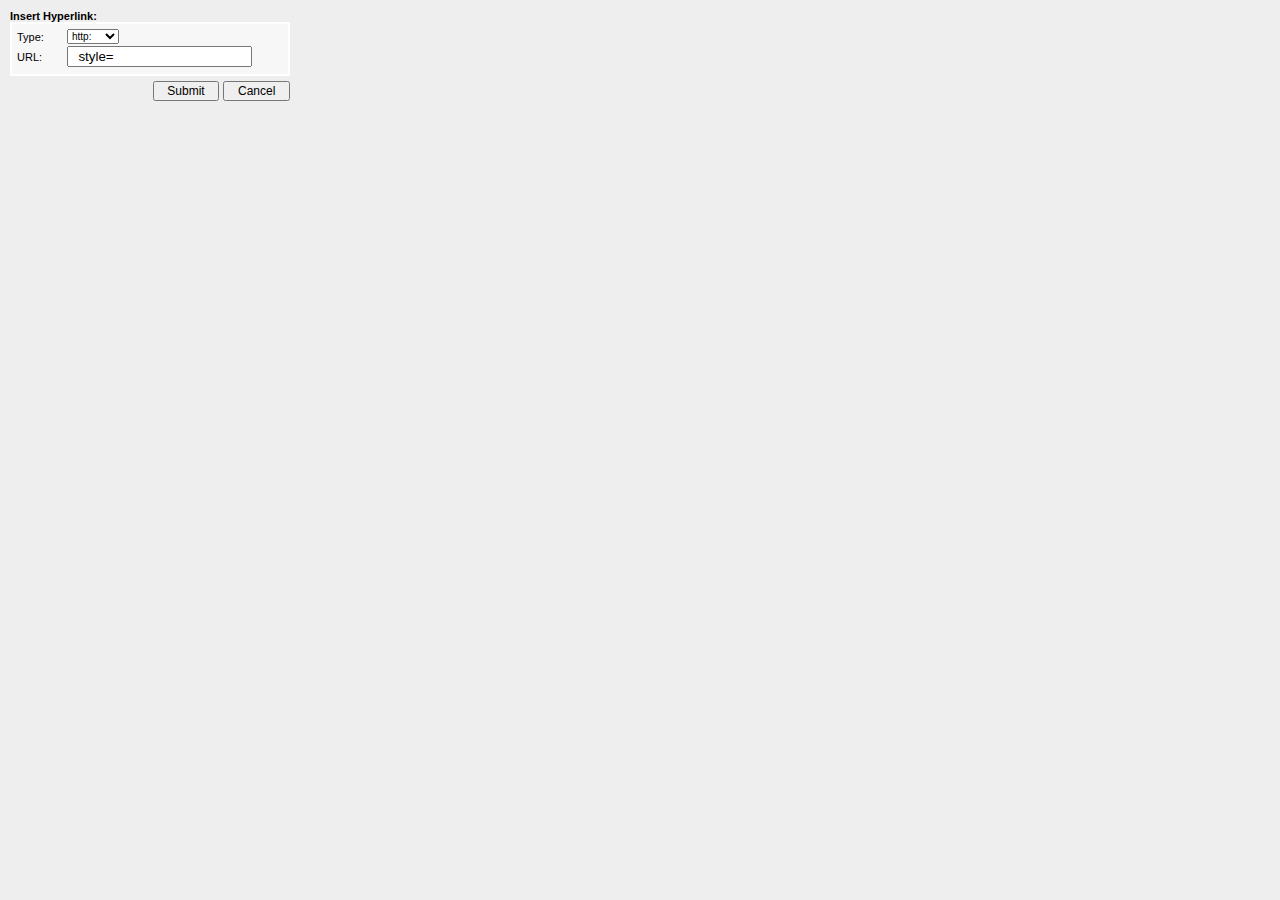
<file: popups/insert_hyperlink.html>
<!DOCTYPE HTML PUBLIC "-//W3C//DTD HTML 4.0 Transitional//EN">

<html>
<head>
<title>openWYSIWYG | Select Color</title>
</head>
<script language="JavaScript" type="text/javascript">

var qsParm = new Array();


/* ---------------------------------------------------------------------- *\
  Function    : retrieveWYSIWYG()
  Description : Retrieves the textarea ID for which the link will be inserted into.
\* ---------------------------------------------------------------------- */
function retrieveWYSIWYG() {
  var query = window.location.search.substring(1);
  var parms = query.split('&');
  for (var i=0; i<parms.length; i++) {
    var pos = parms[i].indexOf('=');
    if (pos > 0) {
       var key = parms[i].substring(0,pos);
       var val = parms[i].substring(pos+1);
       qsParm[key] = val;
    }
  }
}


function insertHyperLink() {
  var hyperLink = document.getElementById('linkType').value + document.getElementById('url').value;
  window.opener.document.getElementById('wysiwyg' + qsParm['wysiwyg']).contentWindow.document.execCommand("CreateLink", false, hyperLink);
  window.close();
}

</script>
<body bgcolor="#EEEEEE" marginwidth="0" marginheight="0" topmargin="0" leftmargin="0" onLoad="retrieveWYSIWYG();">

<table border="0" cellpadding="0" cellspacing="0" style="padding: 10px;"><tr><td>

<span style="font-family: arial, verdana, helvetica; font-size: 11px; font-weight: bold;">Insert Hyperlink:</span>
<table width="280" border="0" cellpadding="0" cellspacing="0" style="background-color: #F7F7F7; border: 2px solid #FFFFFF; padding: 5px;">
 <tr>
  <td style="padding-bottom: 2px; width: 50px; font-family: arial, verdana, helvetica; font-size: 11px;">Type:</td>
	<td style="padding-bottom: 2px;">
	<select name="linkType" id="linkType" style="margin-right: 10px; font-size: 10px;">
	 <option value="http://">http:</option>
	 <option value="https://">https:</option>
	 <option value="mailto:">mailto:</option>
	</select>
	</td>	
 </tr>
 <tr>
  <td style="padding-bottom: 2px; padding-top: 0px; font-family: arial, verdana, helvetica; font-size: 11px;">URL:</td>
	<td style="padding-bottom: 2px; padding-top: 0px;"><input type="text" name="url" id="url" value="  style="font-size: 10px; width: 100%;"></td>
 </tr>
</table>	

<div align="right" style="padding-top: 5px;"><input type="submit" value="  Submit  " onClick="insertHyperLink();" style="font-size: 12px;" >&nbsp;<input type="submit" value="  Cancel  " onClick="window.close();" style="font-size: 12px;" ></div>

</tr></td</table>

</body>
</html>
</file>
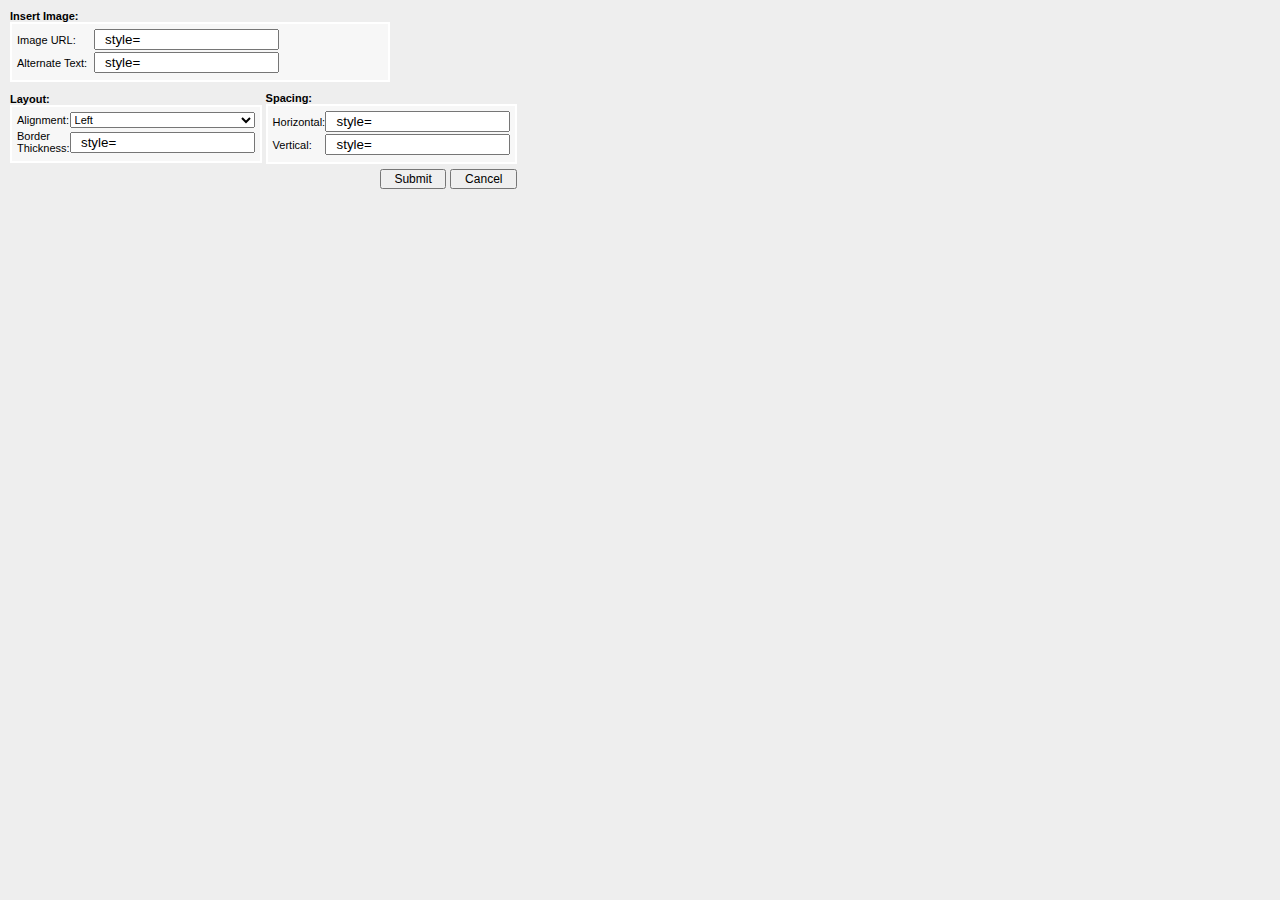
<file: popups/insert_image.html>
<!DOCTYPE HTML PUBLIC "-//W3C//DTD HTML 4.0 Transitional//EN">

<html>
<head>
<title>openWYSIWYG | Select Color</title>
</head>
<script language="JavaScript" type="text/javascript">

var qsParm = new Array();


/* ---------------------------------------------------------------------- *\
  Function    : retrieveWYSIWYG()
  Description : Retrieves the textarea ID for which the image will be inserted into.
\* ---------------------------------------------------------------------- */
function retrieveWYSIWYG() {
  var query = window.location.search.substring(1);
  var parms = query.split('&');
  for (var i=0; i<parms.length; i++) {
    var pos = parms[i].indexOf('=');
    if (pos > 0) {
       var key = parms[i].substring(0,pos);
       var val = parms[i].substring(pos+1);
       qsParm[key] = val;
    }
  }
}


/* ---------------------------------------------------------------------- *\
  Function    : insertImage()
  Description : Inserts image into the WYSIWYG.
\* ---------------------------------------------------------------------- */
function insertImage() {
  var image = '<img src="' + document.getElementById('imageurl').value + '" alt="' + document.getElementById('alt').value + '" alignment="' + document.getElementById('alignment').value + '" border="' + document.getElementById('borderThickness').value + '" hspace="' + document.getElementById('horizontal').value + '" vspace="' + document.getElementById('vertical').value + '">';
  window.opener.insertHTML(image, qsParm['wysiwyg']);
  window.close();
}

</script>
<body bgcolor="#EEEEEE" marginwidth="0" marginheight="0" topmargin="0" leftmargin="0" onLoad="retrieveWYSIWYG();">

<table border="0" cellpadding="0" cellspacing="0" style="padding: 10px;"><tr><td>

<span style="font-family: arial, verdana, helvetica; font-size: 11px; font-weight: bold;">Insert Image:</span>
<table width="380" border="0" cellpadding="0" cellspacing="0" style="background-color: #F7F7F7; border: 2px solid #FFFFFF; padding: 5px;">
 <tr>
  <td style="padding-bottom: 2px; padding-top: 0px; font-family: arial, verdana, helvetica; font-size: 11px;" width="80">Image URL:</td>
	<td style="padding-bottom: 2px; padding-top: 0px;" width="300"><input type="text" name="imageurl" id="imageurl" value="  style="font-size: 10px; width: 100%;"></td>
 </tr>
 <tr>
  <td style="padding-bottom: 2px; padding-top: 0px; font-family: arial, verdana, helvetica; font-size: 11px;">Alternate Text:</td>
	<td style="padding-bottom: 2px; padding-top: 0px;"><input type="text" name="alt" id="alt" value="  style="font-size: 10px; width: 100%;"></td>
 </tr>
</table>
	


<table width="380" border="0" cellpadding="0" cellspacing="0" style="margin-top: 10px;"><tr><td>

<span style="font-family: arial, verdana, helvetica; font-size: 11px; font-weight: bold;">Layout:</span>
<table width="185" border="0" cellpadding="0" cellspacing="0" style="background-color: #F7F7F7; border: 2px solid #FFFFFF; padding: 5px;">
 <tr>
  <td style="padding-bottom: 2px; padding-top: 0px; font-family: arial, verdana, helvetica; font-size: 11px;" width="100">Alignment:</td>
	<td style="padding-bottom: 2px; padding-top: 0px;" width="85">
	<select name="alignment" id="alignment" style="font-family: arial, verdana, helvetica; font-size: 11px; width: 100%;">
	 <option value=">Not Set</option>
	 <option value="left">Left</option>
	 <option value="right">Right</option>
	 <option value="texttop">Texttop</option>
	 <option value="absmiddle">Absmiddle</option>
	 <option value="baseline">Baseline</option>
	 <option value="absbottom">Absbottom</option>
	 <option value="bottom">Bottom</option>
	 <option value="middle">Middle</option>
	 <option value="top">Top</option>
	</select>
	</td>
 </tr>
 <tr>
  <td style="padding-bottom: 2px; padding-top: 0px; font-family: arial, verdana, helvetica; font-size: 11px;">Border Thickness:</td>
	<td style="padding-bottom: 2px; padding-top: 0px;"><input type="text" name="borderThickness" id="borderThickness" value="  style="font-size: 10px; width: 100%;"></td>
 </tr>
</table>	

</td>
<td width="10">&nbsp;</td>
<td>

<span style="font-family: arial, verdana, helvetica; font-size: 11px; font-weight: bold;">Spacing:</span>
<table width="185" border="0" cellpadding="0" cellspacing="0" style="background-color: #F7F7F7; border: 2px solid #FFFFFF; padding: 5px;">
 <tr>
  <td style="padding-bottom: 2px; padding-top: 0px; font-family: arial, verdana, helvetica; font-size: 11px;" width="80">Horizontal:</td>
	<td style="padding-bottom: 2px; padding-top: 0px;" width="105"><input type="text" name="horizontal" id="horizontal" value="  style="font-size: 10px; width: 100%;"></td>
 </tr>
 <tr>
  <td style="padding-bottom: 2px; padding-top: 0px; font-family: arial, verdana, helvetica; font-size: 11px;">Vertical:</td>
	<td style="padding-bottom: 2px; padding-top: 0px;"><input type="text" name="vertical" id="vertical" value="  style="font-size: 10px; width: 100%;"></td>
 </tr>
</table>	

</td></tr></table>

<div align="right" style="padding-top: 5px;"><input type="submit" value="  Submit  " onClick="insertImage();" style="font-size: 12px;" >&nbsp;<input type="submit" value="  Cancel  " onClick="window.close();" style="font-size: 12px;" ></div>

</tr></td</table>

</body>
</html>
</file>
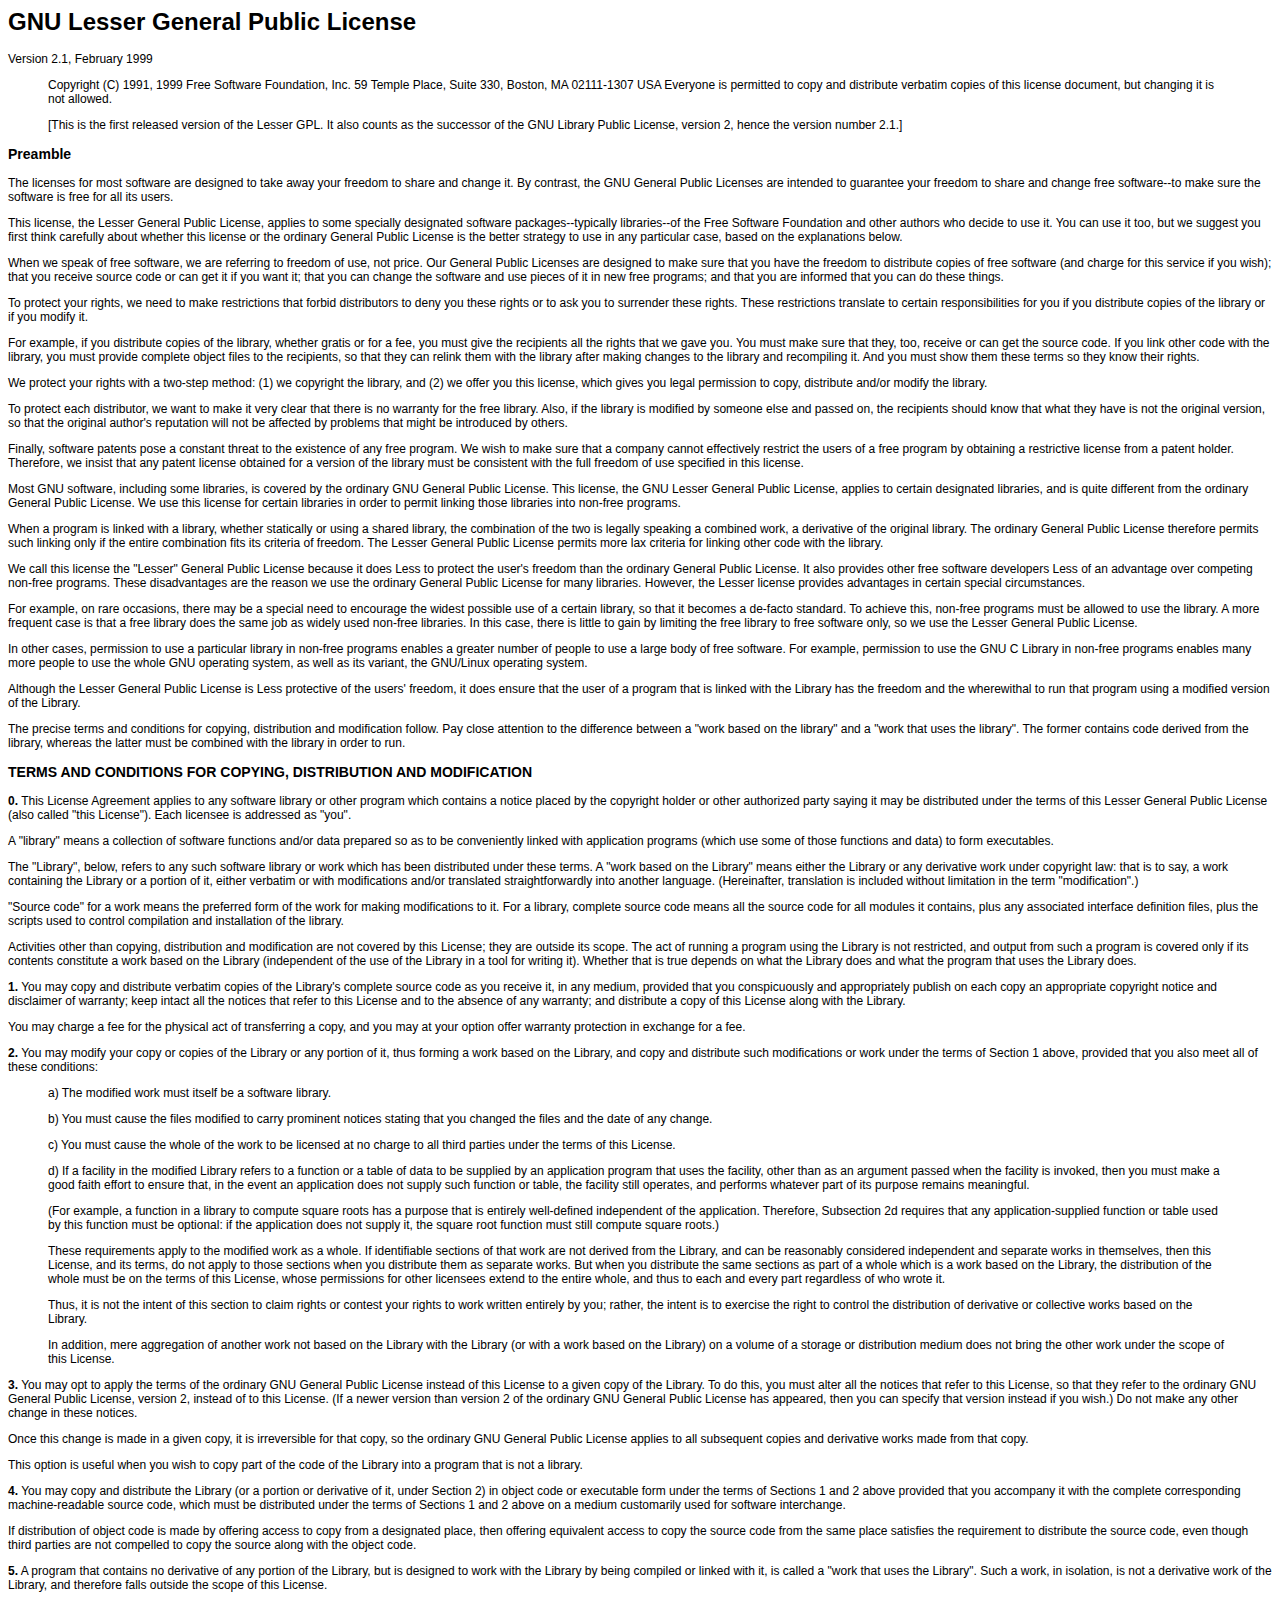
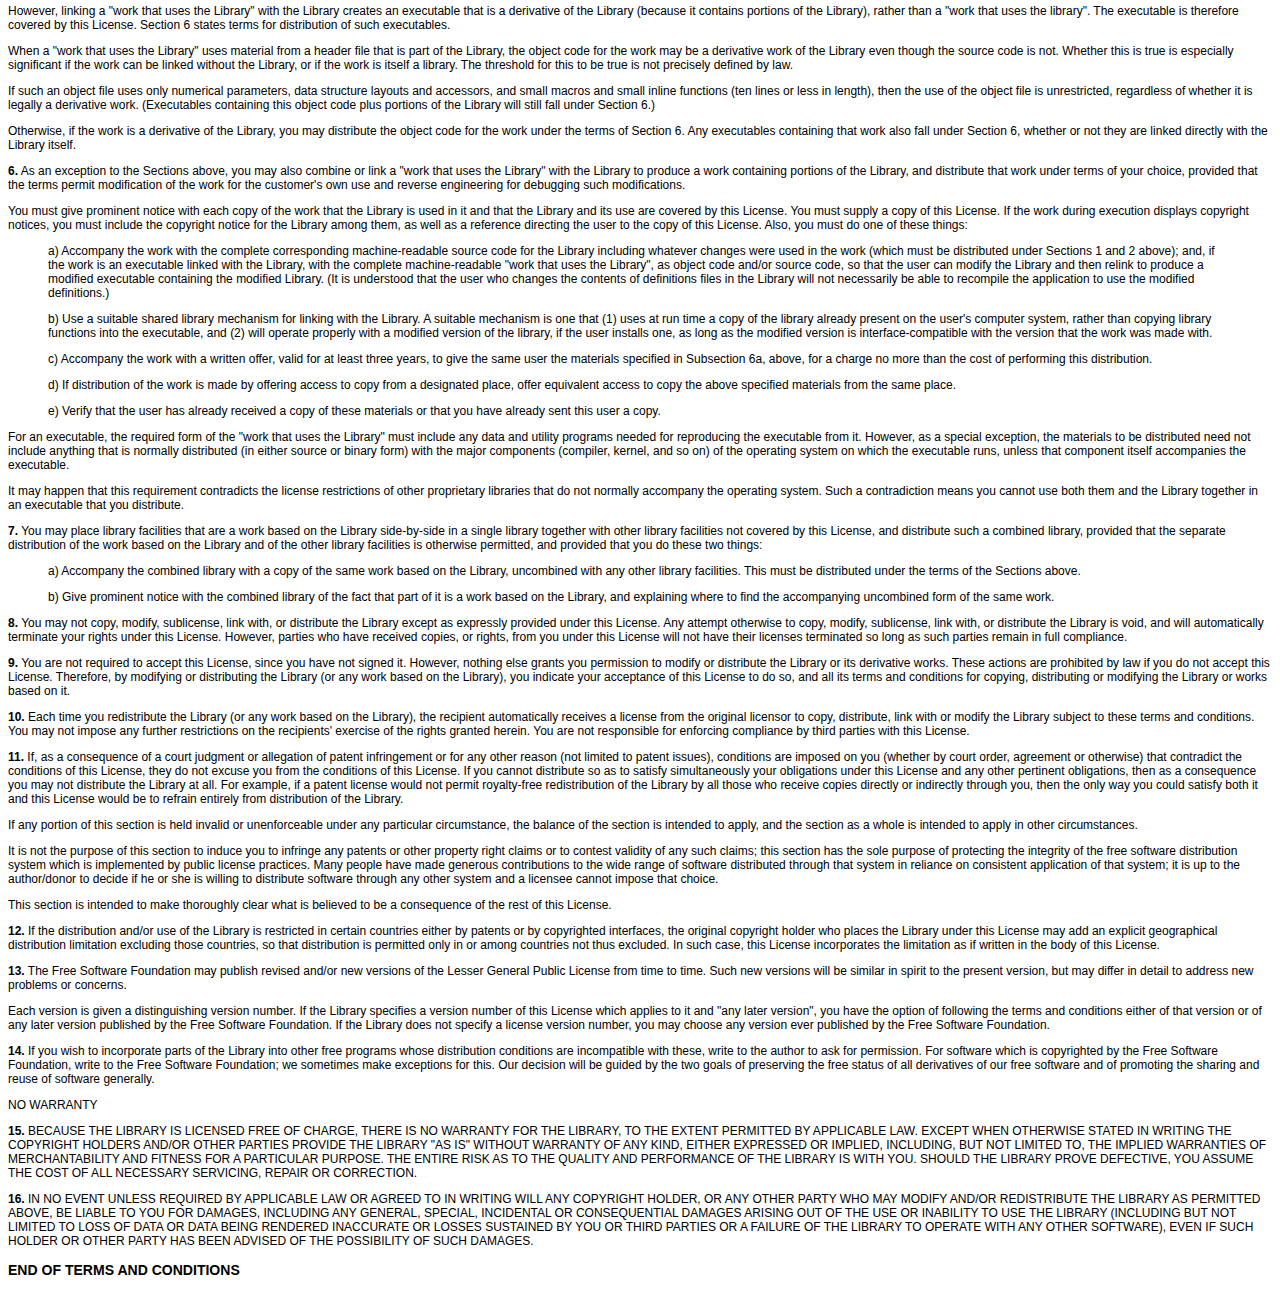
<file: popups/license.html>
<!DOCTYPE HTML PUBLIC "-//W3C//DTD HTML 4.0 Transitional//EN">

<html>
<head>
<title>openWYSIWYG | License</title>
</head>
<body style="font-family: arial, verdana, helvetia, sans serif; font-size: 12px; background-color: #FFFFFF;">
<h1>GNU Lesser General Public License</h1>

<p>Version 2.1, February 1999</p>

<blockquote>
<p>Copyright (C) 1991, 1999 Free Software Foundation, Inc.
59 Temple Place, Suite 330, Boston, MA  02111-1307  USA
Everyone is permitted to copy and distribute verbatim copies
of this license document, but changing it is not allowed.</p>

<p>[This is the first released version of the Lesser GPL.  It also counts
 as the successor of the GNU Library Public License, version 2, hence
 the version number 2.1.]</p></blockquote>

<h3>Preamble</h3>

<p> The licenses for most software are designed to take away your freedom to share and change it. By contrast, the GNU General Public Licenses are intended to guarantee your freedom to share and change free software--to make sure the software is free for all its users. </p>

 <p>This license, the Lesser General Public License, applies to some specially designated software packages--typically libraries--of the Free Software Foundation and other authors who decide to use it. You can use it too, but we suggest you first think carefully about whether this license or the ordinary General Public License is the better strategy to use in any particular case, based on the explanations below.
</p>
<p> When we speak of free software, we are referring to freedom of use, not price. Our General Public Licenses are designed to make sure that you have the freedom to distribute copies of free software (and charge for this service if you wish); that you receive source code or can get it if you want it; that you can change the software and use pieces of it in new free programs; and that you are informed that you can do these things.</p>

 <p>To protect your rights, we need to make restrictions that forbid distributors to deny you these rights or to ask you to surrender these rights. These restrictions translate to certain responsibilities for you if you distribute copies of the library or if you modify it.
</p>
<p> For example, if you distribute copies of the library, whether gratis or for a fee, you must give the recipients all the rights that we gave you. You must make sure that they, too, receive or can get the source code. If you link other code with the library, you must provide complete object files to the recipients, so that they can relink them with the library after making changes to the library and recompiling it. And you must show them these terms so they know their rights. </p>

 <p>We protect your rights with a two-step method: (1) we copyright the library, and (2) we offer you this license, which gives you legal permission to copy, distribute and/or modify the library. </p>

 <p>To protect each distributor, we want to make it very clear that there is no warranty for the free library. Also, if the library is modified by someone else and passed on, the recipients should know that what they have is not the original version, so that the original author's reputation will not be affected by problems that might be introduced by others. </p>
<p>
 Finally, software patents pose a constant threat to the existence of any free program. We wish to make sure that a company cannot effectively restrict the users of a free program by obtaining a restrictive license from a patent holder. Therefore, we insist that any patent license obtained for a version of the library must be consistent with the full freedom of use specified in this license. </p>

 <p>Most GNU software, including some libraries, is covered by the ordinary GNU General Public License. This license, the GNU Lesser General Public License, applies to certain designated libraries, and is quite different from the ordinary General Public License. We use this license for certain libraries in order to permit linking those libraries into non-free programs. </p>

 <p>When a program is linked with a library, whether statically or using a shared library, the combination of the two is legally speaking a combined work, a derivative of the original library. The ordinary General Public License therefore permits such linking only if the entire combination fits its criteria of freedom. The Lesser General Public License permits more lax criteria for linking other code with the library. </p>

 <p>We call this license the "Lesser" General Public License because it does Less to protect the user's freedom than the ordinary General Public License. It also provides other free software developers Less of an advantage over competing non-free programs. These disadvantages are the reason we use the ordinary General Public License for many libraries. However, the Lesser license provides advantages in certain special circumstances. </p>

 <p>For example, on rare occasions, there may be a special need to encourage the widest possible use of a certain library, so that it becomes a de-facto standard. To achieve this, non-free programs must be allowed to use the library. A more frequent case is that a free library does the same job as widely used non-free libraries. In this case, there is little to gain by limiting the free library to free software only, so we use the Lesser General Public License.
</p>
 <p>In other cases, permission to use a particular library in non-free programs enables a greater number of people to use a large body of free software. For example, permission to use the GNU C Library in non-free programs enables many more people to use the whole GNU operating system, as well as its variant, the GNU/Linux operating system. </p>

<p> Although the Lesser General Public License is Less protective of the users' freedom, it does ensure that the user of a program that is linked with the Library has the freedom and the wherewithal to run that program using a modified version of the Library.
</p>
 <p>The precise terms and conditions for copying, distribution and modification follow. Pay close attention to the difference between a "work based on the library" and a "work that uses the library". The former contains code derived from the library, whereas the latter must be combined with the library in order to run. </p>

<h3>TERMS AND CONDITIONS FOR COPYING, DISTRIBUTION AND MODIFICATION</h3>

<p><strong>0.</strong> This License Agreement applies to any software library or other program which contains a notice placed by the copyright holder or other authorized party saying it may be distributed under the terms of this Lesser General Public License (also called "this License"). Each licensee is addressed as "you".</p>

<p> A "library" means a collection of software functions and/or data prepared so as to be conveniently linked with application programs (which use some of those functions and data) to form executables. </p>

<p> The "Library", below, refers to any such software library or work which has been distributed under these terms. A "work based on the Library" means either the Library or any derivative work under copyright law: that is to say, a work containing the Library or a portion of it, either verbatim or with modifications and/or translated straightforwardly into another language. (Hereinafter, translation is included without limitation in the term "modification".) </p>

<p> "Source code" for a work means the preferred form of the work for making modifications to it. For a library, complete source code means all the source code for all modules it contains, plus any associated interface definition files, plus the scripts used to control compilation and installation of the library.</p>

 <p>Activities other than copying, distribution and modification are not covered by this License; they are outside its scope. The act of running a program using the Library is not restricted, and output from such a program is covered only if its contents constitute a work based on the Library (independent of the use of the Library in a tool for writing it). Whether that is true depends on what the Library does and what the program that uses the Library does. </p>

<p><strong>1.</strong> You may copy and distribute verbatim copies of the Library's complete source code as you receive it, in any medium, provided that you conspicuously and appropriately publish on each copy an appropriate copyright notice and disclaimer of warranty; keep intact all the notices that refer to this License and to the absence of any warranty; and distribute a copy of this License along with the Library.
</p>
<p> You may charge a fee for the physical act of transferring a copy, and you may at your option offer warranty protection in exchange for a fee. </p>

<p><strong>2.</strong> You may modify your copy or copies of the Library or any portion of it, thus forming a work based on the Library, and copy and distribute such modifications or work under the terms of Section 1 above, provided that you also meet all of these conditions:
</p>

<blockquote>
<p>a) The modified work must itself be a software library. </p>
<p>b) You must cause the files modified to carry prominent notices stating that you changed the files and the date of any change.</p>
<p>c) You must cause the whole of the work to be licensed at no charge to all third parties under the terms of this License. </p>
<p>d) If a facility in the modified Library refers to a function or a table of data to be supplied by an application program that uses the facility, other than as an argument passed when the facility is invoked, then you must make a good faith effort to ensure that, in the event an application does not supply such function or table, the facility still operates, and performs whatever part of its purpose remains meaningful. </p>


<p> (For example, a function in a library to compute square roots has a purpose that is entirely well-defined independent of the application. Therefore, Subsection 2d requires that any application-supplied function or table used by this function must be optional: if the application does not supply it, the square root function must still compute square roots.) 
</p>
<p> These requirements apply to the modified work as a whole. If identifiable sections of that work are not derived from the Library, and can be reasonably considered independent and separate works in themselves, then this License, and its terms, do not apply to those sections when you distribute them as separate works. But when you distribute the same sections as part of a whole which is a work based on the Library, the distribution of the whole must be on the terms of this License, whose permissions for other licensees extend to the entire whole, and thus to each and every part regardless of who wrote it.
</p>
 <p>Thus, it is not the intent of this section to claim rights or contest your rights to work written entirely by you; rather, the intent is to exercise the right to control the distribution of derivative or collective works based on the Library.
</p>
<p> In addition, mere aggregation of another work not based on the Library with the Library (or with a work based on the Library) on a volume of a storage or distribution medium does not bring the other work under the scope of this License.
</p></blockquote>
<p><strong>3.</strong> You may opt to apply the terms of the ordinary GNU General Public License instead of this License to a given copy of the Library. To do this, you must alter all the notices that refer to this License, so that they refer to the ordinary GNU General Public License, version 2, instead of to this License. (If a newer version than version 2 of the ordinary GNU General Public License has appeared, then you can specify that version instead if you wish.) Do not make any other change in these notices. </p>

 <p>Once this change is made in a given copy, it is irreversible for that copy, so the ordinary GNU General Public License applies to all subsequent copies and derivative works made from that copy.
</p>
<p> This option is useful when you wish to copy part of the code of the Library into a program that is not a library.
</p>
<p><strong>4.</strong> You may copy and distribute the Library (or a portion or derivative of it, under Section 2) in object code or executable form under the terms of Sections 1 and 2 above provided that you accompany it with the complete corresponding machine-readable source code, which must be distributed under the terms of Sections 1 and 2 above on a medium customarily used for software interchange.
</p>

 <p>If distribution of object code is made by offering access to copy from a designated place, then offering equivalent access to copy the source code from the same place satisfies the requirement to distribute the source code, even though third parties are not compelled to copy the source along with the object code.</p>

<p><strong>5.</strong> A program that contains no derivative of any portion of the Library, but is designed to work with the Library by being compiled or linked with it, is called a "work that uses the Library". Such a work, in isolation, is not a derivative work of the Library, and therefore falls outside the scope of this License. </p>

<p> However, linking a "work that uses the Library" with the Library creates an executable that is a derivative of the Library (because it contains portions of the Library), rather than a "work that uses the library". The executable is therefore covered by this License. Section 6 states terms for distribution of such executables. </p>

<p> When a "work that uses the Library" uses material from a header file that is part of the Library, the object code for the work may be a derivative work of the Library even though the source code is not. Whether this is true is especially significant if the work can be linked without the Library, or if the work is itself a library. The threshold for this to be true is not precisely defined by law. </p>

<p> If such an object file uses only numerical parameters, data structure layouts and accessors, and small macros and small inline functions (ten lines or less in length), then the use of the object file is unrestricted, regardless of whether it is legally a derivative work. (Executables containing this object code plus portions of the Library will still fall under Section 6.) </p>

<p>Otherwise, if the work is a derivative of the Library, you may distribute the object code for the work under the terms of Section 6. Any executables containing that work also fall under Section 6, whether or not they are linked directly with the Library itself. </p>

<p><strong>6.</strong> As an exception to the Sections above, you may also combine or link a "work that uses the Library" with the Library to produce a work containing portions of the Library, and distribute that work under terms of your choice, provided that the terms permit modification of the work for the customer's own use and reverse engineering for debugging such modifications. </p>
<p>
 You must give prominent notice with each copy of the work that the Library is used in it and that the Library and its use are covered by this License. You must supply a copy of this License. If the work during execution displays copyright notices, you must include the copyright notice for the Library among them, as well as a reference directing the user to the copy of this License. Also, you must do one of these things: </p>

<blockquote><p>a) Accompany the work with the complete corresponding machine-readable source code for the Library including whatever changes were used in the work (which must be distributed under Sections 1 and 2 above); and, if the work is an executable linked with the Library, with the complete machine-readable "work that uses the Library", as object code and/or source code, so that the user can modify the Library and then relink to produce a modified executable containing the modified Library. (It is understood that the user who changes the contents of definitions files in the Library will not necessarily be able to recompile the application to use the modified definitions.) </p>

<p>b) Use a suitable shared library mechanism for linking with the Library. A suitable mechanism is one that (1) uses at run time a copy of the library already present on the user's computer system, rather than copying library functions into the executable, and (2) will operate properly with a modified version of the library, if the user installs one, as long as the modified version is interface-compatible with the version that the work was made with. </p>
<p>
c) Accompany the work with a written offer, valid for at least three years, to give the same user the materials specified in Subsection 6a, above, for a charge no more than the cost of performing this distribution. </p>

<p>d) If distribution of the work is made by offering access to copy from a designated place, offer equivalent access to copy the above specified materials from the same place. </p>

<p>e) Verify that the user has already received a copy of these materials or that you have already sent this user a copy.</p>
</blockquote>

 <p>For an executable, the required form of the "work that uses the Library" must include any data and utility programs needed for reproducing the executable from it. However, as a special exception, the materials to be distributed need not include anything that is normally distributed (in either source or binary form) with the major components (compiler, kernel, and so on) of the operating system on which the executable runs, unless that component itself accompanies the executable. </p>

<p> It may happen that this requirement contradicts the license restrictions of other proprietary libraries that do not normally accompany the operating system. Such a contradiction means you cannot use both them and the Library together in an executable that you distribute. </p>

<p><strong>7.</strong> You may place library facilities that are a work based on the Library side-by-side in a single library together with other library facilities not covered by this License, and distribute such a combined library, provided that the separate distribution of the work based on the Library and of the other library facilities is otherwise permitted, and provided that you do these two things: </p>

<blockquote>
<p>a) Accompany the combined library with a copy of the same work based on the Library, uncombined with any other library facilities. This must be distributed under the terms of the Sections above. </p>

<p>b) Give prominent notice with the combined library of the fact that part of it is a work based on the Library, and explaining where to find the accompanying uncombined form of the same work.</p></blockquote>

<p><strong>8.</strong> You may not copy, modify, sublicense, link with, or distribute the Library except as expressly provided under this License. Any attempt otherwise to copy, modify, sublicense, link with, or distribute the Library is void, and will automatically terminate your rights under this License. However, parties who have received copies, or rights, from you under this License will not have their licenses terminated so long as such parties remain in full compliance. </p>
<p>
<strong>9.</strong> You are not required to accept this License, since you have not signed it. However, nothing else grants you permission to modify or distribute the Library or its derivative works. These actions are prohibited by law if you do not accept this License. Therefore, by modifying or distributing the Library (or any work based on the Library), you indicate your acceptance of this License to do so, and all its terms and conditions for copying, distributing or modifying the Library or works based on it. </p>
<p>
<strong>10.</strong> Each time you redistribute the Library (or any work based on the Library), the recipient automatically receives a license from the original licensor to copy, distribute, link with or modify the Library subject to these terms and conditions. You may not impose any further restrictions on the recipients' exercise of the rights granted herein. You are not responsible for enforcing compliance by third parties with this License. </p>

<p><strong>11.</strong> If, as a consequence of a court judgment or allegation of patent infringement or for any other reason (not limited to patent issues), conditions are imposed on you (whether by court order, agreement or otherwise) that contradict the conditions of this License, they do not excuse you from the conditions of this License. If you cannot distribute so as to satisfy simultaneously your obligations under this License and any other pertinent obligations, then as a consequence you may not distribute the Library at all. For example, if a patent license would not permit royalty-free redistribution of the Library by all those who receive copies directly or indirectly through you, then the only way you could satisfy both it and this License would be to refrain entirely from distribution of the Library. </p>
<p>
If any portion of this section is held invalid or unenforceable under any particular circumstance, the balance of the section is intended to apply, and the section as a whole is intended to apply in other circumstances. </p>

<p>It is not the purpose of this section to induce you to infringe any patents or other property right claims or to contest validity of any such claims; this section has the sole purpose of protecting the integrity of the free software distribution system which is implemented by public license practices. Many people have made generous contributions to the wide range of software distributed through that system in reliance on consistent application of that system; it is up to the author/donor to decide if he or she is willing to distribute software through any other system and a licensee cannot impose that choice. </p>

<p>This section is intended to make thoroughly clear what is believed to be a consequence of the rest of this License. </p>
<p>
<strong>12.</strong> If the distribution and/or use of the Library is restricted in certain countries either by patents or by copyrighted interfaces, the original copyright holder who places the Library under this License may add an explicit geographical distribution limitation excluding those countries, so that distribution is permitted only in or among countries not thus excluded. In such case, this License incorporates the limitation as if written in the body of this License. </p>
<p>
<strong>13.</strong> The Free Software Foundation may publish revised and/or new versions of the Lesser General Public License from time to time. Such new versions will be similar in spirit to the present version, but may differ in detail to address new problems or concerns.</p>

<p>Each version is given a distinguishing version number. If the Library specifies a version number of this License which applies to it and "any later version", you have the option of following the terms and conditions either of that version or of any later version published by the Free Software Foundation. If the Library does not specify a license version number, you may choose any version ever published by the Free Software Foundation. </p>
<p>
<strong>14.</strong> If you wish to incorporate parts of the Library into other free programs whose distribution conditions are incompatible with these, write to the author to ask for permission. For software which is copyrighted by the Free Software Foundation, write to the Free Software Foundation; we sometimes make exceptions for this. Our decision will be guided by the two goals of preserving the free status of all derivatives of our free software and of promoting the sharing and reuse of software generally. </p>
<p>
NO WARRANTY </p>
<p>
<strong>15. </strong>BECAUSE THE LIBRARY IS LICENSED FREE OF CHARGE, THERE IS NO WARRANTY FOR THE LIBRARY, TO THE EXTENT PERMITTED BY APPLICABLE LAW. EXCEPT WHEN OTHERWISE STATED IN WRITING THE COPYRIGHT HOLDERS AND/OR OTHER PARTIES PROVIDE THE LIBRARY "AS IS" WITHOUT WARRANTY OF ANY KIND, EITHER EXPRESSED OR IMPLIED, INCLUDING, BUT NOT LIMITED TO, THE IMPLIED WARRANTIES OF MERCHANTABILITY AND FITNESS FOR A PARTICULAR PURPOSE. THE ENTIRE RISK AS TO THE QUALITY AND PERFORMANCE OF THE LIBRARY IS WITH YOU. SHOULD THE LIBRARY PROVE DEFECTIVE, YOU ASSUME THE COST OF ALL NECESSARY SERVICING, REPAIR OR CORRECTION. </p>
<p>
<strong>16.</strong> IN NO EVENT UNLESS REQUIRED BY APPLICABLE LAW OR AGREED TO IN WRITING WILL ANY COPYRIGHT HOLDER, OR ANY OTHER PARTY WHO MAY MODIFY AND/OR REDISTRIBUTE THE LIBRARY AS PERMITTED ABOVE, BE LIABLE TO YOU FOR DAMAGES, INCLUDING ANY GENERAL, SPECIAL, INCIDENTAL OR CONSEQUENTIAL DAMAGES ARISING OUT OF THE USE OR INABILITY TO USE THE LIBRARY (INCLUDING BUT NOT LIMITED TO LOSS OF DATA OR DATA BEING RENDERED INACCURATE OR LOSSES SUSTAINED BY YOU OR THIRD PARTIES OR A FAILURE OF THE LIBRARY TO OPERATE WITH ANY OTHER SOFTWARE), EVEN IF SUCH HOLDER OR OTHER PARTY HAS BEEN ADVISED OF THE POSSIBILITY OF SUCH DAMAGES. </p>

<h3><strong>END OF TERMS AND CONDITIONS</strong></h3>

</body>
</html>
</file>
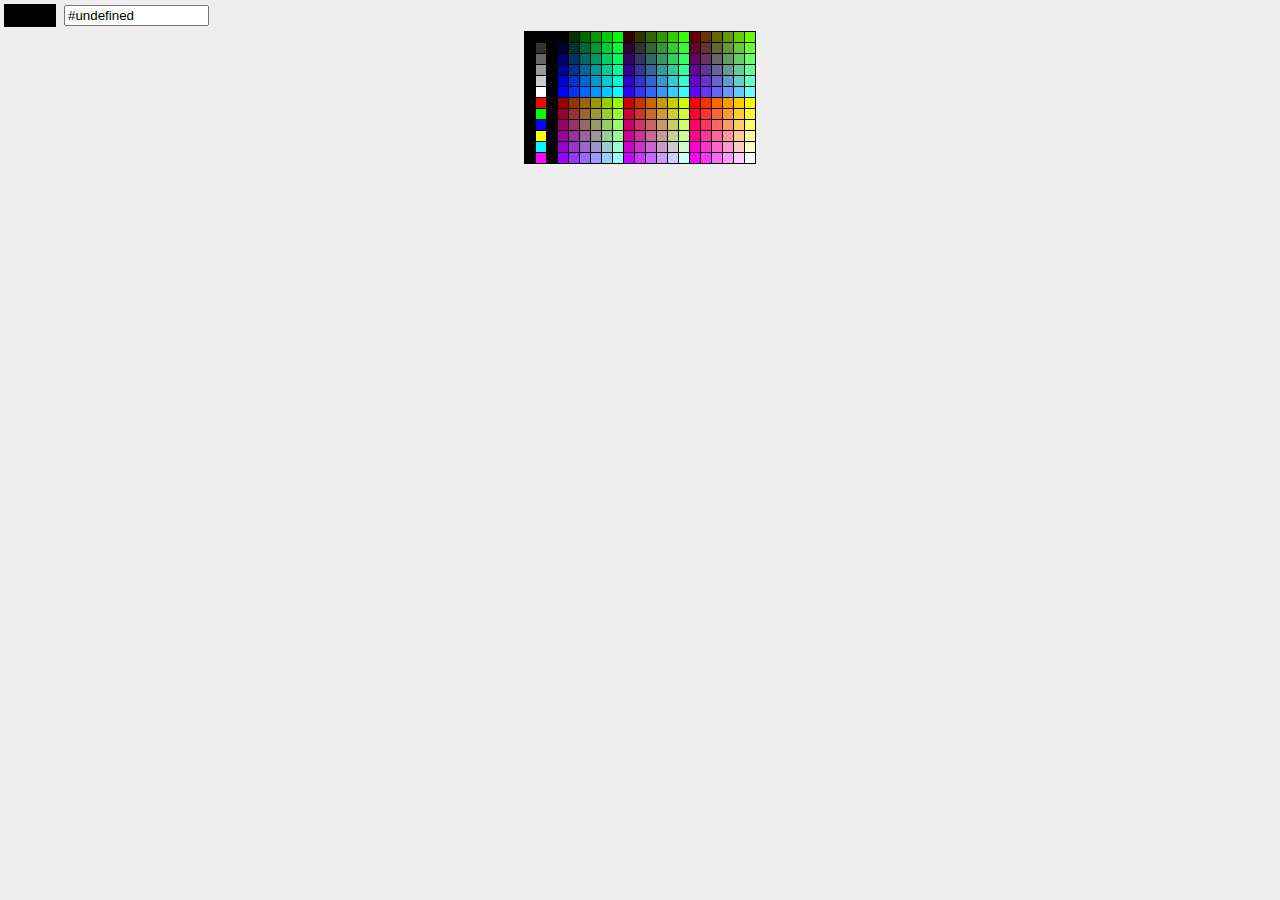
<file: popups/select_color.html>
<!DOCTYPE HTML PUBLIC "-//W3C//DTD HTML 4.0 Transitional//EN">

<html>
<head>
<title>openWYSIWYG | Select Color</title>
</head>
<script language="JavaScript" type="text/javascript">

var qsParm = new Array();


/* ---------------------------------------------------------------------- *\
  Function    : retrieveWYSIWYG()
  Description : Retrieves the textarea ID for which the color will be inserted into.
\* ---------------------------------------------------------------------- */
function retreiveColor() {
  var query = window.location.search.substring(1);
  var parms = query.split('&');
  for (var i=0; i<parms.length; i++) {
    var pos = parms[i].indexOf('=');
    if (pos > 0) {
       var key = parms[i].substring(0,pos);
       var val = parms[i].substring(pos+1);
       qsParm[key] = val;
    }
  }
  document.getElementById('enterColor').value = "#" + (qsParm['color']);
}


/* ---------------------------------------------------------------------- *\
  Function    : selectColor()
  Description : Selects the color and inserts it into the WYSIWYG
\* ---------------------------------------------------------------------- */
function selectColor(color) {
	window.opener.document.getElementById('wysiwyg' + qsParm['wysiwyg']).contentWindow.document.execCommand(qsParm['command'], false, color);
  window.close();
}


/* ---------------------------------------------------------------------- *\
  Function    : previewColor()
  Description : Updates the preview pane as the user mouses over different colors
\* ---------------------------------------------------------------------- */
function previewColor(color) {
  document.getElementById('enterColor').value = color;
	document.getElementById('PreviewColor').style.backgroundColor = color;
}
</script>
<body bgcolor="#EEEEEE" marginwidth="0" marginheight="0" topmargin="0" leftmargin="0" onLoad="retreiveColor();">
<center>
<table border="0" cellspacing="0" cellpadding="4" width="100%">
 <tr><form onSubmit="selectColor(document.getElementById('enterColor').value);">
  <td valign=center><div style="background-color: #000000; padding: 1; height: 21px; width: 50px"><div id="PreviewColor" style="height: 100%; width: 100%"></div></div></td>
  <td valign=center><input type="text" size="15" id="enterColor" name="enterColor" id="enterColor"></td>
  <td width="100%"></td>
 </tr></form>
</table>

<table border=0 cellspacing=1 cellpadding=0 bgcolor="#000000" style="cursor: hand;" >
 <tr>
  <td bgcolor="#000000" onMouseOver="previewColor('#000000')" onClick="selectColor('#000000')" height="10" width="10"></td>
  <td bgcolor="#000000" onMouseOver="previewColor('#000000')" onClick="selectColor('#000000')" height="10" width="10"></td>
  <td bgcolor="#000000" onMouseOver="previewColor('#000000')" onClick="selectColor('#000000')" height="10" width="10"></td>
  <td bgcolor="#000000" onMouseOver="previewColor('#000000')" onClick="selectColor('#000000')" height="10" width="10"></td>
  <td bgcolor="#003300" onMouseOver="previewColor('#003300')" onClick="selectColor('#003300')" height="10" width="10"></td>
  <td bgcolor="#006600" onMouseOver="previewColor('#006600')" onClick="selectColor('#006600')" height="10" width="10"></td>
  <td bgcolor="#009900" onMouseOver="previewColor('#009900')" onClick="selectColor('#009900')" height="10" width="10"></td>
  <td bgcolor="#00CC00" onMouseOver="previewColor('#00CC00')" onClick="selectColor('#00CC00')" height="10" width="10"></td>
  <td bgcolor="#00FF00" onMouseOver="previewColor('#00FF00')" onClick="selectColor('#00FF00')" height="10" width="10"></td>
  <td bgcolor="#330000" onMouseOver="previewColor('#330000')" onClick="selectColor('#330000')" height="10" width="10"></td>
  <td bgcolor="#333300" onMouseOver="previewColor('#333300')" onClick="selectColor('#333300')" height="10" width="10"></td>
  <td bgcolor="#336600" onMouseOver="previewColor('#336600')" onClick="selectColor('#336600')" height="10" width="10"></td>
  <td bgcolor="#339900" onMouseOver="previewColor('#339900')" onClick="selectColor('#339900')" height="10" width="10"></td>
  <td bgcolor="#33CC00" onMouseOver="previewColor('#33CC00')" onClick="selectColor('#33CC00')" height="10" width="10"></td>
  <td bgcolor="#33FF00" onMouseOver="previewColor('#33FF00')" onClick="selectColor('#33FF00')" height="10" width="10"></td>
  <td bgcolor="#660000" onMouseOver="previewColor('#660000')" onClick="selectColor('#660000')" height="10" width="10"></td>
  <td bgcolor="#663300" onMouseOver="previewColor('#663300')" onClick="selectColor('#663300')" height="10" width="10"></td>
  <td bgcolor="#666600" onMouseOver="previewColor('#666600')" onClick="selectColor('#666600')" height="10" width="10"></td>
  <td bgcolor="#669900" onMouseOver="previewColor('#669900')" onClick="selectColor('#669900')" height="10" width="10"></td>
  <td bgcolor="#66CC00" onMouseOver="previewColor('#66CC00')" onClick="selectColor('#66CC00')" height="10" width="10"></td>
  <td bgcolor="#66FF00" onMouseOver="previewColor('#66FF00')" onClick="selectColor('#66FF00')" height="10" width="10"></td>
 </tr>
 <tr>
  <td bgcolor="#000000" onMouseOver="previewColor('#000000')" onClick="selectColor('#000000')" height="10" width="10"></td>
  <td bgcolor="#333333" onMouseOver="previewColor('#333333')" onClick="selectColor('#333333')" height="10" width="10"></td>
  <td bgcolor="#000000" onMouseOver="previewColor('#000000')" onClick="selectColor('#000000')" height="10" width="10"></td>
  <td bgcolor="#000033" onMouseOver="previewColor('#000033')" onClick="selectColor('#000033')" height="10" width="10"></td>
  <td bgcolor="#003333" onMouseOver="previewColor('#003333')" onClick="selectColor('#003333')" height="10" width="10"></td>
  <td bgcolor="#006633" onMouseOver="previewColor('#006633')" onClick="selectColor('#006633')" height="10" width="10"></td>
  <td bgcolor="#009933" onMouseOver="previewColor('#009933')" onClick="selectColor('#009933')" height="10" width="10"></td>
  <td bgcolor="#00CC33" onMouseOver="previewColor('#00CC33')" onClick="selectColor('#00CC33')" height="10" width="10"></td>
  <td bgcolor="#00FF33" onMouseOver="previewColor('#00FF33')" onClick="selectColor('#00FF33')" height="10" width="10"></td>
  <td bgcolor="#330033" onMouseOver="previewColor('#330033')" onClick="selectColor('#330033')" height="10" width="10"></td>
  <td bgcolor="#333333" onMouseOver="previewColor('#333333')" onClick="selectColor('#333333')" height="10" width="10"></td>
  <td bgcolor="#336633" onMouseOver="previewColor('#336633')" onClick="selectColor('#336633')" height="10" width="10"></td>
  <td bgcolor="#339933" onMouseOver="previewColor('#339933')" onClick="selectColor('#339933')" height="10" width="10"></td>
  <td bgcolor="#33CC33" onMouseOver="previewColor('#33CC33')" onClick="selectColor('#33CC33')" height="10" width="10"></td>
  <td bgcolor="#33FF33" onMouseOver="previewColor('#33FF33')" onClick="selectColor('#33FF33')" height="10" width="10"></td>
  <td bgcolor="#660033" onMouseOver="previewColor('#660033')" onClick="selectColor('#660033')" height="10" width="10"></td>
  <td bgcolor="#663333" onMouseOver="previewColor('#663333')" onClick="selectColor('#663333')" height="10" width="10"></td>
  <td bgcolor="#666633" onMouseOver="previewColor('#666633')" onClick="selectColor('#666633')" height="10" width="10"></td>
  <td bgcolor="#669933" onMouseOver="previewColor('#669933')" onClick="selectColor('#669933')" height="10" width="10"></td>
  <td bgcolor="#66CC33" onMouseOver="previewColor('#66CC33')" onClick="selectColor('#66CC33')" height="10" width="10"></td>
  <td bgcolor="#66FF33" onMouseOver="previewColor('#66FF33')" onClick="selectColor('#66FF33')" height="10" width="10"></td>
 </tr>
 <tr>
  <td bgcolor="#000000" onMouseOver="previewColor('#000000')" onClick="selectColor('#000000')" height="10" width="10"></td>
  <td bgcolor="#666666" onMouseOver="previewColor('#666666')" onClick="selectColor('#666666')" height="10" width="10"></td>
  <td bgcolor="#000000" onMouseOver="previewColor('#000000')" onClick="selectColor('#000000')" height="10" width="10"></td>
  <td bgcolor="#000066" onMouseOver="previewColor('#000066')" onClick="selectColor('#000066')" height="10" width="10"></td>
  <td bgcolor="#003366" onMouseOver="previewColor('#003366')" onClick="selectColor('#003366')" height="10" width="10"></td>
  <td bgcolor="#006666" onMouseOver="previewColor('#006666')" onClick="selectColor('#006666')" height="10" width="10"></td>
  <td bgcolor="#009966" onMouseOver="previewColor('#009966')" onClick="selectColor('#009966')" height="10" width="10"></td>
  <td bgcolor="#00CC66" onMouseOver="previewColor('#00CC66')" onClick="selectColor('#00CC66')" height="10" width="10"></td>
  <td bgcolor="#00FF66" onMouseOver="previewColor('#00FF66')" onClick="selectColor('#00FF66')" height="10" width="10"></td>
  <td bgcolor="#330066" onMouseOver="previewColor('#330066')" onClick="selectColor('#330066')" height="10" width="10"></td>
  <td bgcolor="#333366" onMouseOver="previewColor('#333366')" onClick="selectColor('#333366')" height="10" width="10"></td>
  <td bgcolor="#336666" onMouseOver="previewColor('#336666')" onClick="selectColor('#336666')" height="10" width="10"></td>
  <td bgcolor="#339966" onMouseOver="previewColor('#339966')" onClick="selectColor('#339966')" height="10" width="10"></td>
  <td bgcolor="#33CC66" onMouseOver="previewColor('#33CC66')" onClick="selectColor('#33CC66')" height="10" width="10"></td>
  <td bgcolor="#33FF66" onMouseOver="previewColor('#33FF66')" onClick="selectColor('#33FF66')" height="10" width="10"></td>
  <td bgcolor="#660066" onMouseOver="previewColor('#660066')" onClick="selectColor('#660066')" height="10" width="10"></td>
  <td bgcolor="#663366" onMouseOver="previewColor('#663366')" onClick="selectColor('#663366')" height="10" width="10"></td>
  <td bgcolor="#666666" onMouseOver="previewColor('#666666')" onClick="selectColor('#666666')" height="10" width="10"></td>
  <td bgcolor="#669966" onMouseOver="previewColor('#669966')" onClick="selectColor('#669966')" height="10" width="10"></td>
  <td bgcolor="#66CC66" onMouseOver="previewColor('#66CC66')" onClick="selectColor('#66CC66')" height="10" width="10"></td>
  <td bgcolor="#66FF66" onMouseOver="previewColor('#66FF66')" onClick="selectColor('#66FF66')" height="10" width="10"></td>
 </tr>
 <tr>
  <td bgcolor="#000000" onMouseOver="previewColor('#000000')" onClick="selectColor('#000000')" height="10" width="10"></td>
  <td bgcolor="#999999" onMouseOver="previewColor('#999999')" onClick="selectColor('#999999')" height="10" width="10"></td>
  <td bgcolor="#000000" onMouseOver="previewColor('#000000')" onClick="selectColor('#000000')" height="10" width="10"></td>
  <td bgcolor="#000099" onMouseOver="previewColor('#000099')" onClick="selectColor('#000099')" height="10" width="10"></td>
  <td bgcolor="#003399" onMouseOver="previewColor('#003399')" onClick="selectColor('#003399')" height="10" width="10"></td>
  <td bgcolor="#006699" onMouseOver="previewColor('#006699')" onClick="selectColor('#006699')" height="10" width="10"></td>
  <td bgcolor="#009999" onMouseOver="previewColor('#009999')" onClick="selectColor('#009999')" height="10" width="10"></td>
  <td bgcolor="#00CC99" onMouseOver="previewColor('#00CC99')" onClick="selectColor('#00CC99')" height="10" width="10"></td>
  <td bgcolor="#00FF99" onMouseOver="previewColor('#00FF99')" onClick="selectColor('#00FF99')" height="10" width="10"></td>
  <td bgcolor="#330099" onMouseOver="previewColor('#330099')" onClick="selectColor('#330099')" height="10" width="10"></td>
  <td bgcolor="#333399" onMouseOver="previewColor('#333399')" onClick="selectColor('#333399')" height="10" width="10"></td>
  <td bgcolor="#336699" onMouseOver="previewColor('#336699')" onClick="selectColor('#336699')" height="10" width="10"></td>
  <td bgcolor="#339999" onMouseOver="previewColor('#339999')" onClick="selectColor('#339999')" height="10" width="10"></td>
  <td bgcolor="#33CC99" onMouseOver="previewColor('#33CC99')" onClick="selectColor('#33CC99')" height="10" width="10"></td>
  <td bgcolor="#33FF99" onMouseOver="previewColor('#33FF99')" onClick="selectColor('#33FF99')" height="10" width="10"></td>
  <td bgcolor="#660099" onMouseOver="previewColor('#660099')" onClick="selectColor('#660099')" height="10" width="10"></td>
  <td bgcolor="#663399" onMouseOver="previewColor('#663399')" onClick="selectColor('#663399')" height="10" width="10"></td>
  <td bgcolor="#666699" onMouseOver="previewColor('#666699')" onClick="selectColor('#666699')" height="10" width="10"></td>
  <td bgcolor="#669999" onMouseOver="previewColor('#669999')" onClick="selectColor('#669999')" height="10" width="10"></td>
  <td bgcolor="#66CC99" onMouseOver="previewColor('#66CC99')" onClick="selectColor('#66CC99')" height="10" width="10"></td>
  <td bgcolor="#66FF99" onMouseOver="previewColor('#66FF99')" onClick="selectColor('#66FF99')" height="10" width="10"></td>
 </tr>
 <tr>
  <td bgcolor="#000000" onMouseOver="previewColor('#000000')" onClick="selectColor('#000000')" height="10" width="10"></td>
  <td bgcolor="#CCCCCC" onMouseOver="previewColor('#CCCCCC')" onClick="selectColor('#CCCCCC')" height="10" width="10"></td>
  <td bgcolor="#000000" onMouseOver="previewColor('#000000')" onClick="selectColor('#000000')" height="10" width="10"></td>
  <td bgcolor="#0000CC" onMouseOver="previewColor('#0000CC')" onClick="selectColor('#0000CC')" height="10" width="10"></td>
  <td bgcolor="#0033CC" onMouseOver="previewColor('#0033CC')" onClick="selectColor('#0033CC')" height="10" width="10"></td>
  <td bgcolor="#0066CC" onMouseOver="previewColor('#0066CC')" onClick="selectColor('#0066CC')" height="10" width="10"></td>
  <td bgcolor="#0099CC" onMouseOver="previewColor('#0099CC')" onClick="selectColor('#0099CC')" height="10" width="10"></td>
  <td bgcolor="#00CCCC" onMouseOver="previewColor('#00CCCC')" onClick="selectColor('#00CCCC')" height="10" width="10"></td>
  <td bgcolor="#00FFCC" onMouseOver="previewColor('#00FFCC')" onClick="selectColor('#00FFCC')" height="10" width="10"></td>
  <td bgcolor="#3300CC" onMouseOver="previewColor('#3300CC')" onClick="selectColor('#3300CC')" height="10" width="10"></td>
  <td bgcolor="#3333CC" onMouseOver="previewColor('#3333CC')" onClick="selectColor('#3333CC')" height="10" width="10"></td>
  <td bgcolor="#3366CC" onMouseOver="previewColor('#3366CC')" onClick="selectColor('#3366CC')" height="10" width="10"></td>
  <td bgcolor="#3399CC" onMouseOver="previewColor('#3399CC')" onClick="selectColor('#3399CC')" height="10" width="10"></td>
  <td bgcolor="#33CCCC" onMouseOver="previewColor('#33CCCC')" onClick="selectColor('#33CCCC')" height="10" width="10"></td>
  <td bgcolor="#33FFCC" onMouseOver="previewColor('#33FFCC')" onClick="selectColor('#33FFCC')" height="10" width="10"></td>
  <td bgcolor="#6600CC" onMouseOver="previewColor('#6600CC')" onClick="selectColor('#6600CC')" height="10" width="10"></td>
  <td bgcolor="#6633CC" onMouseOver="previewColor('#6633CC')" onClick="selectColor('#6633CC')" height="10" width="10"></td>
  <td bgcolor="#6666CC" onMouseOver="previewColor('#6666CC')" onClick="selectColor('#6666CC')" height="10" width="10"></td>
  <td bgcolor="#6699CC" onMouseOver="previewColor('#6699CC')" onClick="selectColor('#6699CC')" height="10" width="10"></td>
  <td bgcolor="#66CCCC" onMouseOver="previewColor('#66CCCC')" onClick="selectColor('#66CCCC')" height="10" width="10"></td>
  <td bgcolor="#66FFCC" onMouseOver="previewColor('#66FFCC')" onClick="selectColor('#66FFCC')" height="10" width="10"></td>
 </tr>
 <tr>
  <td bgcolor="#000000" onMouseOver="previewColor('#000000')" onClick="selectColor('#000000')" height="10" width="10"></td>
  <td bgcolor="#FFFFFF" onMouseOver="previewColor('#FFFFFF')" onClick="selectColor('#FFFFFF')" height="10" width="10"></td>
  <td bgcolor="#000000" onMouseOver="previewColor('#000000')" onClick="selectColor('#000000')" height="10" width="10"></td>
  <td bgcolor="#0000FF" onMouseOver="previewColor('#0000FF')" onClick="selectColor('#0000FF')" height="10" width="10"></td>
  <td bgcolor="#0033FF" onMouseOver="previewColor('#0033FF')" onClick="selectColor('#0033FF')" height="10" width="10"></td>
  <td bgcolor="#0066FF" onMouseOver="previewColor('#0066FF')" onClick="selectColor('#0066FF')" height="10" width="10"></td>
  <td bgcolor="#0099FF" onMouseOver="previewColor('#0099FF')" onClick="selectColor('#0099FF')" height="10" width="10"></td>
  <td bgcolor="#00CCFF" onMouseOver="previewColor('#00CCFF')" onClick="selectColor('#00CCFF')" height="10" width="10"></td>
  <td bgcolor="#00FFFF" onMouseOver="previewColor('#00FFFF')" onClick="selectColor('#00FFFF')" height="10" width="10"></td>
  <td bgcolor="#3300FF" onMouseOver="previewColor('#3300FF')" onClick="selectColor('#3300FF')" height="10" width="10"></td>
  <td bgcolor="#3333FF" onMouseOver="previewColor('#3333FF')" onClick="selectColor('#3333FF')" height="10" width="10"></td>
  <td bgcolor="#3366FF" onMouseOver="previewColor('#3366FF')" onClick="selectColor('#3366FF')" height="10" width="10"></td>
  <td bgcolor="#3399FF" onMouseOver="previewColor('#3399FF')" onClick="selectColor('#3399FF')" height="10" width="10"></td>
  <td bgcolor="#33CCFF" onMouseOver="previewColor('#33CCFF')" onClick="selectColor('#33CCFF')" height="10" width="10"></td>
  <td bgcolor="#33FFFF" onMouseOver="previewColor('#33FFFF')" onClick="selectColor('#33FFFF')" height="10" width="10"></td>
  <td bgcolor="#6600FF" onMouseOver="previewColor('#6600FF')" onClick="selectColor('#6600FF')" height="10" width="10"></td>
  <td bgcolor="#6633FF" onMouseOver="previewColor('#6633FF')" onClick="selectColor('#6633FF')" height="10" width="10"></td>
  <td bgcolor="#6666FF" onMouseOver="previewColor('#6666FF')" onClick="selectColor('#6666FF')" height="10" width="10"></td>
  <td bgcolor="#6699FF" onMouseOver="previewColor('#6699FF')" onClick="selectColor('#6699FF')" height="10" width="10"></td>
  <td bgcolor="#66CCFF" onMouseOver="previewColor('#66CCFF')" onClick="selectColor('#66CCFF')" height="10" width="10"></td>
  <td bgcolor="#66FFFF" onMouseOver="previewColor('#66FFFF')" onClick="selectColor('#66FFFF')" height="10" width="10"></td>
 </tr>
 <tr>
  <td bgcolor="#000000" onMouseOver="previewColor('#000000')" onClick="selectColor('#000000')" height="10" width="10"></td>
  <td bgcolor="#FF0000" onMouseOver="previewColor('#FF0000')" onClick="selectColor('#FF0000')" height="10" width="10"></td>
  <td bgcolor="#000000" onMouseOver="previewColor('#000000')" onClick="selectColor('#000000')" height="10" width="10"></td>
  <td bgcolor="#990000" onMouseOver="previewColor('#990000')" onClick="selectColor('#990000')" height="10" width="10"></td>
  <td bgcolor="#993300" onMouseOver="previewColor('#993300')" onClick="selectColor('#993300')" height="10" width="10"></td>
  <td bgcolor="#996600" onMouseOver="previewColor('#996600')" onClick="selectColor('#996600')" height="10" width="10"></td>
  <td bgcolor="#999900" onMouseOver="previewColor('#999900')" onClick="selectColor('#999900')" height="10" width="10"></td>
  <td bgcolor="#99CC00" onMouseOver="previewColor('#99CC00')" onClick="selectColor('#99CC00')" height="10" width="10"></td>
  <td bgcolor="#99FF00" onMouseOver="previewColor('#99FF00')" onClick="selectColor('#99FF00')" height="10" width="10"></td>
  <td bgcolor="#CC0000" onMouseOver="previewColor('#CC0000')" onClick="selectColor('#CC0000')" height="10" width="10"></td>
  <td bgcolor="#CC3300" onMouseOver="previewColor('#CC3300')" onClick="selectColor('#CC3300')" height="10" width="10"></td>
  <td bgcolor="#CC6600" onMouseOver="previewColor('#CC6600')" onClick="selectColor('#CC6600')" height="10" width="10"></td>
  <td bgcolor="#CC9900" onMouseOver="previewColor('#CC9900')" onClick="selectColor('#CC9900')" height="10" width="10"></td>
  <td bgcolor="#CCCC00" onMouseOver="previewColor('#CCCC00')" onClick="selectColor('#CCCC00')" height="10" width="10"></td>
  <td bgcolor="#CCFF00" onMouseOver="previewColor('#CCFF00')" onClick="selectColor('#CCFF00')" height="10" width="10"></td>
  <td bgcolor="#FF0000" onMouseOver="previewColor('#FF0000')" onClick="selectColor('#FF0000')" height="10" width="10"></td>
  <td bgcolor="#FF3300" onMouseOver="previewColor('#FF3300')" onClick="selectColor('#FF3300')" height="10" width="10"></td>
  <td bgcolor="#FF6600" onMouseOver="previewColor('#FF6600')" onClick="selectColor('#FF6600')" height="10" width="10"></td>
  <td bgcolor="#FF9900" onMouseOver="previewColor('#FF9900')" onClick="selectColor('#FF9900')" height="10" width="10"></td>
  <td bgcolor="#FFCC00" onMouseOver="previewColor('#FFCC00')" onClick="selectColor('#FFCC00')" height="10" width="10"></td>
  <td bgcolor="#FFFF00" onMouseOver="previewColor('#FFFF00')" onClick="selectColor('#FFFF00')" height="10" width="10"></td>
 </tr>
 <tr>
  <td bgcolor="#000000" onMouseOver="previewColor('#000000')" onClick="selectColor('#000000')" height="10" width="10"></td>
  <td bgcolor="#00FF00" onMouseOver="previewColor('#00FF00')" onClick="selectColor('#00FF00')" height="10" width="10"></td>
  <td bgcolor="#000000" onMouseOver="previewColor('#000000')" onClick="selectColor('#000000')" height="10" width="10"></td>
  <td bgcolor="#990033" onMouseOver="previewColor('#990033')" onClick="selectColor('#990033')" height="10" width="10"></td>
  <td bgcolor="#993333" onMouseOver="previewColor('#993333')" onClick="selectColor('#993333')" height="10" width="10"></td>
  <td bgcolor="#996633" onMouseOver="previewColor('#996633')" onClick="selectColor('#996633')" height="10" width="10"></td>
  <td bgcolor="#999933" onMouseOver="previewColor('#999933')" onClick="selectColor('#999933')" height="10" width="10"></td>
  <td bgcolor="#99CC33" onMouseOver="previewColor('#99CC33')" onClick="selectColor('#99CC33')" height="10" width="10"></td>
  <td bgcolor="#99FF33" onMouseOver="previewColor('#99FF33')" onClick="selectColor('#99FF33')" height="10" width="10"></td>
  <td bgcolor="#CC0033" onMouseOver="previewColor('#CC0033')" onClick="selectColor('#CC0033')" height="10" width="10"></td>
  <td bgcolor="#CC3333" onMouseOver="previewColor('#CC3333')" onClick="selectColor('#CC3333')" height="10" width="10"></td>
  <td bgcolor="#CC6633" onMouseOver="previewColor('#CC6633')" onClick="selectColor('#CC6633')" height="10" width="10"></td>
  <td bgcolor="#CC9933" onMouseOver="previewColor('#CC9933')" onClick="selectColor('#CC9933')" height="10" width="10"></td>
  <td bgcolor="#CCCC33" onMouseOver="previewColor('#CCCC33')" onClick="selectColor('#CCCC33')" height="10" width="10"></td>
  <td bgcolor="#CCFF33" onMouseOver="previewColor('#CCFF33')" onClick="selectColor('#CCFF33')" height="10" width="10"></td>
  <td bgcolor="#FF0033" onMouseOver="previewColor('#FF0033')" onClick="selectColor('#FF0033')" height="10" width="10"></td>
  <td bgcolor="#FF3333" onMouseOver="previewColor('#FF3333')" onClick="selectColor('#FF3333')" height="10" width="10"></td>
  <td bgcolor="#FF6633" onMouseOver="previewColor('#FF6633')" onClick="selectColor('#FF6633')" height="10" width="10"></td>
  <td bgcolor="#FF9933" onMouseOver="previewColor('#FF9933')" onClick="selectColor('#FF9933')" height="10" width="10"></td>
  <td bgcolor="#FFCC33" onMouseOver="previewColor('#FFCC33')" onClick="selectColor('#FFCC33')" height="10" width="10"></td>
  <td bgcolor="#FFFF33" onMouseOver="previewColor('#FFFF33')" onClick="selectColor('#FFFF33')" height="10" width="10"></td>
 </tr>
 <tr>
  <td bgcolor="#000000" onMouseOver="previewColor('#000000')" onClick="selectColor('#000000')" height="10" width="10"></td>
  <td bgcolor="#0000FF" onMouseOver="previewColor('#0000FF')" onClick="selectColor('#0000FF')" height="10" width="10"></td>
  <td bgcolor="#000000" onMouseOver="previewColor('#000000')" onClick="selectColor('#000000')" height="10" width="10"></td>
  <td bgcolor="#990066" onMouseOver="previewColor('#990066')" onClick="selectColor('#990066')" height="10" width="10"></td>
  <td bgcolor="#993366" onMouseOver="previewColor('#993366')" onClick="selectColor('#993366')" height="10" width="10"></td>
  <td bgcolor="#996666" onMouseOver="previewColor('#996666')" onClick="selectColor('#996666')" height="10" width="10"></td>
  <td bgcolor="#999966" onMouseOver="previewColor('#999966')" onClick="selectColor('#999966')" height="10" width="10"></td>
  <td bgcolor="#99CC66" onMouseOver="previewColor('#99CC66')" onClick="selectColor('#99CC66')" height="10" width="10"></td>
  <td bgcolor="#99FF66" onMouseOver="previewColor('#99FF66')" onClick="selectColor('#99FF66')" height="10" width="10"></td>
  <td bgcolor="#CC0066" onMouseOver="previewColor('#CC0066')" onClick="selectColor('#CC0066')" height="10" width="10"></td>
  <td bgcolor="#CC3366" onMouseOver="previewColor('#CC3366')" onClick="selectColor('#CC3366')" height="10" width="10"></td>
  <td bgcolor="#CC6666" onMouseOver="previewColor('#CC6666')" onClick="selectColor('#CC6666')" height="10" width="10"></td>
  <td bgcolor="#CC9966" onMouseOver="previewColor('#CC9966')" onClick="selectColor('#CC9966')" height="10" width="10"></td>
  <td bgcolor="#CCCC66" onMouseOver="previewColor('#CCCC66')" onClick="selectColor('#CCCC66')" height="10" width="10"></td>
  <td bgcolor="#CCFF66" onMouseOver="previewColor('#CCFF66')" onClick="selectColor('#CCFF66')" height="10" width="10"></td>
  <td bgcolor="#FF0066" onMouseOver="previewColor('#FF0066')" onClick="selectColor('#FF0066')" height="10" width="10"></td>
  <td bgcolor="#FF3366" onMouseOver="previewColor('#FF3366')" onClick="selectColor('#FF3366')" height="10" width="10"></td>
  <td bgcolor="#FF6666" onMouseOver="previewColor('#FF6666')" onClick="selectColor('#FF6666')" height="10" width="10"></td>
  <td bgcolor="#FF9966" onMouseOver="previewColor('#FF9966')" onClick="selectColor('#FF9966')" height="10" width="10"></td>
  <td bgcolor="#FFCC66" onMouseOver="previewColor('#FFCC66')" onClick="selectColor('#FFCC66')" height="10" width="10"></td>
  <td bgcolor="#FFFF66" onMouseOver="previewColor('#FFFF66')" onClick="selectColor('#FFFF66')" height="10" width="10"></td>
 </tr>
 <tr>
  <td bgcolor="#000000" onMouseOver="previewColor('#000000')" onClick="selectColor('#000000')" height="10" width="10"></td>
  <td bgcolor="#FFFF00" onMouseOver="previewColor('#FFFF00')" onClick="selectColor('#FFFF00')" height="10" width="10"></td>
  <td bgcolor="#000000" onMouseOver="previewColor('#000000')" onClick="selectColor('#000000')" height="10" width="10"></td>
  <td bgcolor="#990099" onMouseOver="previewColor('#990099')" onClick="selectColor('#990099')" height="10" width="10"></td>
  <td bgcolor="#993399" onMouseOver="previewColor('#993399')" onClick="selectColor('#993399')" height="10" width="10"></td>
  <td bgcolor="#996699" onMouseOver="previewColor('#996699')" onClick="selectColor('#996699')" height="10" width="10"></td>
  <td bgcolor="#999999" onMouseOver="previewColor('#999999')" onClick="selectColor('#999999')" height="10" width="10"></td>
  <td bgcolor="#99CC99" onMouseOver="previewColor('#99CC99')" onClick="selectColor('#99CC99')" height="10" width="10"></td>
  <td bgcolor="#99FF99" onMouseOver="previewColor('#99FF99')" onClick="selectColor('#99FF99')" height="10" width="10"></td>
  <td bgcolor="#CC0099" onMouseOver="previewColor('#CC0099')" onClick="selectColor('#CC0099')" height="10" width="10"></td>
  <td bgcolor="#CC3399" onMouseOver="previewColor('#CC3399')" onClick="selectColor('#CC3399')" height="10" width="10"></td>
  <td bgcolor="#CC6699" onMouseOver="previewColor('#CC6699')" onClick="selectColor('#CC6699')" height="10" width="10"></td>
  <td bgcolor="#CC9999" onMouseOver="previewColor('#CC9999')" onClick="selectColor('#CC9999')" height="10" width="10"></td>
  <td bgcolor="#CCCC99" onMouseOver="previewColor('#CCCC99')" onClick="selectColor('#CCCC99')" height="10" width="10"></td>
  <td bgcolor="#CCFF99" onMouseOver="previewColor('#CCFF99')" onClick="selectColor('#CCFF99')" height="10" width="10"></td>
  <td bgcolor="#FF0099" onMouseOver="previewColor('#FF0099')" onClick="selectColor('#FF0099')" height="10" width="10"></td>
  <td bgcolor="#FF3399" onMouseOver="previewColor('#FF3399')" onClick="selectColor('#FF3399')" height="10" width="10"></td>
  <td bgcolor="#FF6699" onMouseOver="previewColor('#FF6699')" onClick="selectColor('#FF6699')" height="10" width="10"></td>
  <td bgcolor="#FF9999" onMouseOver="previewColor('#FF9999')" onClick="selectColor('#FF9999')" height="10" width="10"></td>
  <td bgcolor="#FFCC99" onMouseOver="previewColor('#FFCC99')" onClick="selectColor('#FFCC99')" height="10" width="10"></td>
  <td bgcolor="#FFFF99" onMouseOver="previewColor('#FFFF99')" onClick="selectColor('#FFFF99')" height="10" width="10"></td>
 </tr>
 <tr>
  <td bgcolor="#000000" onMouseOver="previewColor('#000000')" onClick="selectColor('#000000')" height="10" width="10"></td>
  <td bgcolor="#00FFFF" onMouseOver="previewColor('#00FFFF')" onClick="selectColor('#00FFFF')" height="10" width="10"></td>
  <td bgcolor="#000000" onMouseOver="previewColor('#000000')" onClick="selectColor('#000000')" height="10" width="10"></td>
  <td bgcolor="#9900CC" onMouseOver="previewColor('#9900CC')" onClick="selectColor('#9900CC')" height="10" width="10"></td>
  <td bgcolor="#9933CC" onMouseOver="previewColor('#9933CC')" onClick="selectColor('#9933CC')" height="10" width="10"></td>
  <td bgcolor="#9966CC" onMouseOver="previewColor('#9966CC')" onClick="selectColor('#9966CC')" height="10" width="10"></td>
  <td bgcolor="#9999CC" onMouseOver="previewColor('#9999CC')" onClick="selectColor('#9999CC')" height="10" width="10"></td>
  <td bgcolor="#99CCCC" onMouseOver="previewColor('#99CCCC')" onClick="selectColor('#99CCCC')" height="10" width="10"></td>
  <td bgcolor="#99FFCC" onMouseOver="previewColor('#99FFCC')" onClick="selectColor('#99FFCC')" height="10" width="10"></td>
  <td bgcolor="#CC00CC" onMouseOver="previewColor('#CC00CC')" onClick="selectColor('#CC00CC')" height="10" width="10"></td>
  <td bgcolor="#CC33CC" onMouseOver="previewColor('#CC33CC')" onClick="selectColor('#CC33CC')" height="10" width="10"></td>
  <td bgcolor="#CC66CC" onMouseOver="previewColor('#CC66CC')" onClick="selectColor('#CC66CC')" height="10" width="10"></td>
  <td bgcolor="#CC99CC" onMouseOver="previewColor('#CC99CC')" onClick="selectColor('#CC99CC')" height="10" width="10"></td>
  <td bgcolor="#CCCCCC" onMouseOver="previewColor('#CCCCCC')" onClick="selectColor('#CCCCCC')" height="10" width="10"></td>
  <td bgcolor="#CCFFCC" onMouseOver="previewColor('#CCFFCC')" onClick="selectColor('#CCFFCC')" height="10" width="10"></td>
  <td bgcolor="#FF00CC" onMouseOver="previewColor('#FF00CC')" onClick="selectColor('#FF00CC')" height="10" width="10"></td>
  <td bgcolor="#FF33CC" onMouseOver="previewColor('#FF33CC')" onClick="selectColor('#FF33CC')" height="10" width="10"></td>
  <td bgcolor="#FF66CC" onMouseOver="previewColor('#FF66CC')" onClick="selectColor('#FF66CC')" height="10" width="10"></td>
  <td bgcolor="#FF99CC" onMouseOver="previewColor('#FF99CC')" onClick="selectColor('#FF99CC')" height="10" width="10"></td>
  <td bgcolor="#FFCCCC" onMouseOver="previewColor('#FFCCCC')" onClick="selectColor('#FFCCCC')" height="10" width="10"></td>
  <td bgcolor="#FFFFCC" onMouseOver="previewColor('#FFFFCC')" onClick="selectColor('#FFFFCC')" height="10" width="10"></td>
 </tr>
 <tr>
  <td bgcolor="#000000" onMouseOver="previewColor('#000000')" onClick="selectColor('#000000')" height="10" width="10"></td>
  <td bgcolor="#FF00FF" onMouseOver="previewColor('#FF00FF')" onClick="selectColor('#FF00FF')" height="10" width="10"></td>
  <td bgcolor="#000000" onMouseOver="previewColor('#000000')" onClick="selectColor('#000000')" height="10" width="10"></td>
  <td bgcolor="#9900FF" onMouseOver="previewColor('#9900FF')" onClick="selectColor('#9900FF')" height="10" width="10"></td>
  <td bgcolor="#9933FF" onMouseOver="previewColor('#9933FF')" onClick="selectColor('#9933FF')" height="10" width="10"></td>
  <td bgcolor="#9966FF" onMouseOver="previewColor('#9966FF')" onClick="selectColor('#9966FF')" height="10" width="10"></td>
  <td bgcolor="#9999FF" onMouseOver="previewColor('#9999FF')" onClick="selectColor('#9999FF')" height="10" width="10"></td>
  <td bgcolor="#99CCFF" onMouseOver="previewColor('#99CCFF')" onClick="selectColor('#99CCFF')" height="10" width="10"></td>
  <td bgcolor="#99FFFF" onMouseOver="previewColor('#99FFFF')" onClick="selectColor('#99FFFF')" height="10" width="10"></td>
  <td bgcolor="#CC00FF" onMouseOver="previewColor('#CC00FF')" onClick="selectColor('#CC00FF')" height="10" width="10"></td>
  <td bgcolor="#CC33FF" onMouseOver="previewColor('#CC33FF')" onClick="selectColor('#CC33FF')" height="10" width="10"></td>
  <td bgcolor="#CC66FF" onMouseOver="previewColor('#CC66FF')" onClick="selectColor('#CC66FF')" height="10" width="10"></td>
  <td bgcolor="#CC99FF" onMouseOver="previewColor('#CC99FF')" onClick="selectColor('#CC99FF')" height="10" width="10"></td>
  <td bgcolor="#CCCCFF" onMouseOver="previewColor('#CCCCFF')" onClick="selectColor('#CCCCFF')" height="10" width="10"></td>
  <td bgcolor="#CCFFFF" onMouseOver="previewColor('#CCFFFF')" onClick="selectColor('#CCFFFF')" height="10" width="10"></td>
  <td bgcolor="#FF00FF" onMouseOver="previewColor('#FF00FF')" onClick="selectColor('#FF00FF')" height="10" width="10"></td>
  <td bgcolor="#FF33FF" onMouseOver="previewColor('#FF33FF')" onClick="selectColor('#FF33FF')" height="10" width="10"></td>
  <td bgcolor="#FF66FF" onMouseOver="previewColor('#FF66FF')" onClick="selectColor('#FF66FF')" height="10" width="10"></td>
  <td bgcolor="#FF99FF" onMouseOver="previewColor('#FF99FF')" onClick="selectColor('#FF99FF')" height="10" width="10"></td>
  <td bgcolor="#FFCCFF" onMouseOver="previewColor('#FFCCFF')" onClick="selectColor('#FFCCFF')" height="10" width="10"></td>
  <td bgcolor="#FFFFFF" onMouseOver="previewColor('#FFFFFF')" onClick="selectColor('#FFFFFF')" height="10" width="10"></td>
 </tr>
</table>
</center>
</body>
</html>
</file>
<file: styles/styles.css>
/* WYSIWYG EDITOR */

/* Toolbar */
.toolbar1   { border: 1px solid #666666; height: 26px; background-image: url(../icons/background_silver.jpg); }
.toolbar2   { border: 1px solid #666666; height: 24px; background-image: url(../icons/background_silver.jpg); border-bottom: 0px; border-top: 0px; }

/* Command Buttons */
.button     { width: 20px; height: 20px; border: 0px solid transparent; margin: 1px; padding: 0px; background: transparent; }
.buttonOver { width: 20px; height: 20px; border: 1px solid #999999; margin: 0; padding: 0px; }


/* Font Type and Size Drop Down */
.dropdown1          { background-color: #FFFFFF; border: 1px solid #333333; height: 140px; overflow: auto; padding: 1px; }
button.mouseOver   { background-color: #EEEEEE; border: 1px solid #CCCCCC; padding: 3px; cursor: default; text-align: left;}
button.mouseOut    { background-color: #FFFFFF; border: 1px solid #FFFFFF; padding: 3px; cursor: default; text-align: left;}




/* CREATE TABLE POPUP */

/* Select Border Width/Type */
.on   { background-color: #EEEEEE; border: 1px solid #CCCCCC; padding: 6px; width: 140px; cursor: default; height: 5px;}
.off  { background-color: #FFFFFF; border: 1px solid #FFFFFF; padding: 6px; width: 140px; cursor: default; height: 5px;}

/* Select Shading/Border Color */
.selectColorTable  { border: 1px solid #7E7E81; background-color: #F7F7F7; padding: 1px; }
.selectColorBorder { border: 1px solid #F7F7F7; }
.selectColorOn     { border: 1px solid #999999; background-color: #CCCCCC; }
.selectColorOff    { border: 1px solid #F7F7F7; background-color: #F7F7F7; }
.selectColorBox    { border: 1px solid #FFFFFF; font-size: 1px; height: 13px; width: 13px; }
</file>
